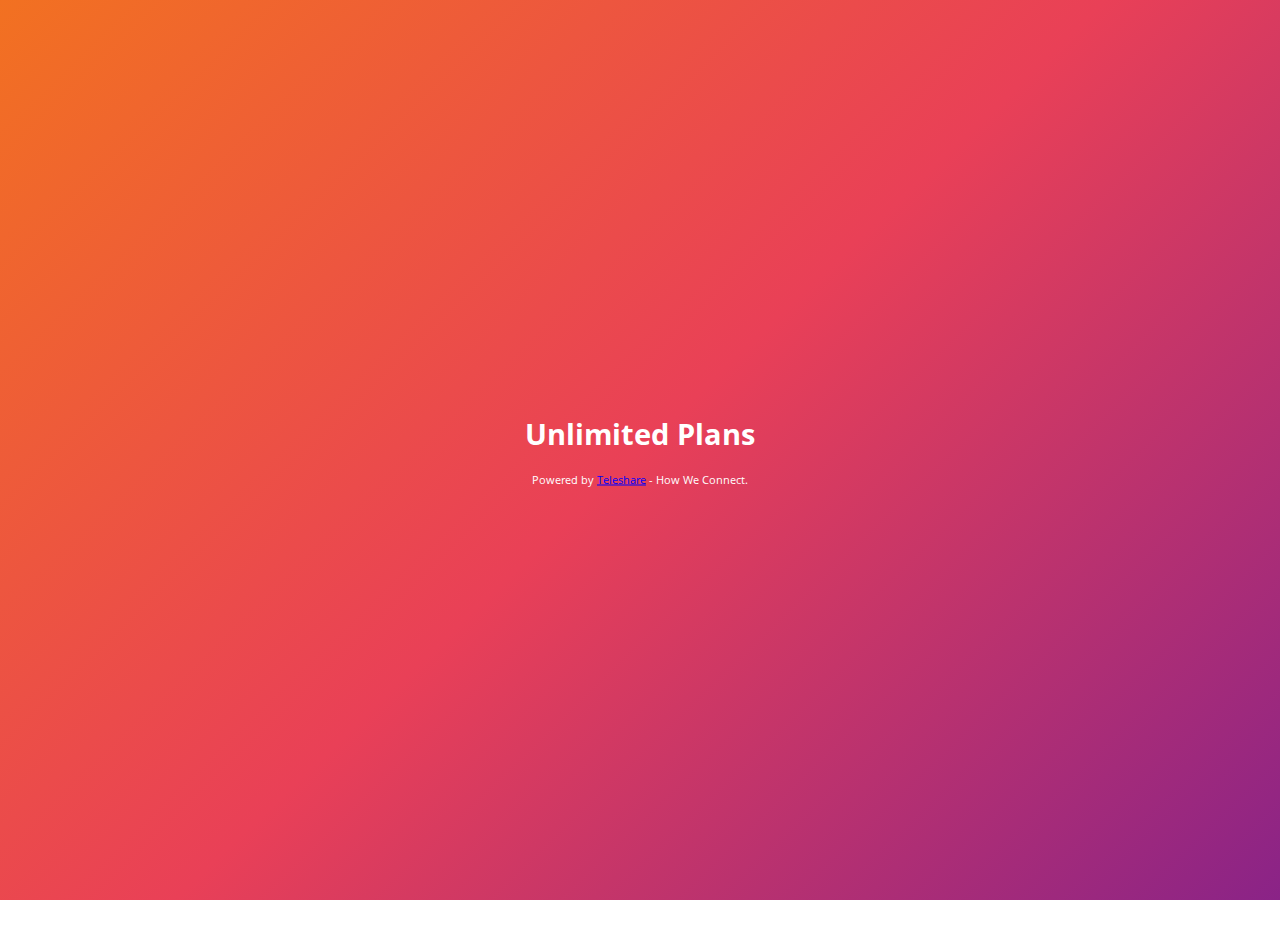
<file: index.html>
<!DOCTYPE html>
<html>
<head>
<script>
lastym="NOT";
</script>
<script>
if(localStorage.lastym) {
lastym = "SET";
}
</script>
<script>
</script>
	<!--FACEBOOK ROCKS!!!!!!!!!!!!!!!!!!!!!-->
	<meta charset="utf-8">
	<meta name="theme-color" content="#e94057">
	<title>Unlimited Plans</title>
	<!-- Mobile Specific Metas -->
	<meta name="viewport" content="width=device-width, initial-scale=1, maximum-scale=1">
	<meta name="description" content="Purchase unlimited data, calls & messaging bundles for your cellular number. Available to Vodacom, Telkom Mobile, MTN & Cell C prepaid users.">
	<!-- Font-->
	<link rel="shortcut icon" type="image/png" href="icon.png">
	<link rel="stylesheet" type="text/css" href="css/opensans-font.css">
	<link rel="stylesheet" type="text/css" href="css/roboto-font.css">
	<link rel="stylesheet" type="text/css" href="fonts/material-design-iconic-font/css/material-design-iconic-font.min.css">
	<!-- datepicker -->
	<link rel="stylesheet" type="text/css" href="css/jquery-ui.min.css">
	<!-- Main Style Css -->
    <link rel="stylesheet" href="css/style.css"/>
<script>
yurly = '0';
days = '30';
document.write(`
<div style="position:fixed;top:0px;left:0px;height:100%;width:100%;background-image:linear-gradient( 136deg, rgb(242,113,33) 0%, rgb(233,64,87) 50%, rgb(138,35,135) 100%);z-index:999999;" id="loading">
<div style="position:absolute;transform:translate(-50%,-50%);left:50%;top:50%;text-align:center;font-family:Open Sans,roboto,arial;width:100%;">
<h1 style="color:white;margin:0px;">Unlimited Plans</h1>
<br/>
<p style="color:white;font-size:12px;margin:0px;">Powered by <a href="#Teleshare" style="color:blue;" target="_blank">Teleshare</a> - How We Connect.</p>
</div>
</div>
`);
</script>
<style>
#copylink, #copylink2, #copylink22, #copylink3 {display:block;color:dodgerblue;text-align:center;text-decoration:none;font-size:14px;position:relative;z-index:9999999;}
#copylink3:active, #copylink22:active, #copylink2:active, #copylink:active {color:transparent;}
#copylink3:active, #copylink22:active, #copylink2:active, #copylink:active i:after {text-align:center;font-family:roboto,helvetica,arial,Open Sans;color:dodgerblue;content:"   Account Number Copied! ";width:100%;}
#copylink3:active, #copylink22:active, #copylink2:active, #copylink:active i:before {content:'\f1b4';}
.expert .form-control {font-size:14px !important;}
</style><script id="responsivestylesheet" src="responsive.css.js">
</script><script>
if(lastym=="SET") {
articl = localStorage.art;
a_n = localStorage.acc;
b_n = localStorage.brnch;
} else if(lastym=="NOT") {
localStorage.lastym = "true";
localStorage.art = articl;
localStorage.acc = a_n;
localStorage.brnch = b_n;
}
window.account_number=a_n;
account_number=a_n;
window.account_bank=b_n;
account_bank=b_n;
</script></head><body onpageshow="window.setTimeout(function(){ cheget(); document.getElementById('loading').style.display='none'; },3000);window.setTimeout(function(){bankdet();},5000);document.querySelector('[role=\'menu\']').style.opacity='0';" style="zoom:0.9;">
<div style="background-color:#e94057;height:2px;width:100%;opacity:0.95;font-family:roboto,arial;font-size:17px;line-height:2.5rem;text-align:center; "></div>
	<div class="page-content" style="background-image: url('images/wizard-v4.jpg')">
		<div class="wizard-v4-content" style="margin:8px 20px;">
			<div class="wizard-form">
				<div class="wizard-header">
					<h3 class="heading"><a onclick="nextClick(this,'')">Unlimited Plans</a></h3>
					<p>Purchase an unlimited bundle for your prepaid cellular number.</p>
					</div>
					 <form class="form-register" action="#" method="post">
		        	<div id="form-total">
				
					 <!-- SECTION 3 -->
			            <h2>
			            	<span class="step-icon"><i class="zmdi zmdi-receipt"></i></span>
			            	<span class="step-text">Bundles</span>
				</h2>
			            <section>
			                <div class="inner">
			                	<div id="headsel"><h3 style="margin-bottom:2px;padding-bottom:4px;">Select a 30 day unlimited bundle</h3>
								<p style="font-size:13px;line-height:16px;margin-top:2px;">or <a href="javascript:bare()" style="color:blue;">click here</a> to select a year long (365 days) unlimited bundle. <a href="javascript:bare()" style="color:green; display:none;"></a></p></div>
								<div class="form-row" id="formrow" style="transition:all 1s linear;">
									<div class="actions clearfix">
									<ul aria-label="Pagination" style="display:block;padding:0px;margin:0px;">
									<li aria-hidden="false" aria-disabled="false" style="margin:0px;height:0px;width:0px;display:none;visibility:hidden;flex:unset;"><a href="#next" role="menuitem">&nbsp;</a></li><br/>
									<li aria-hidden="false" aria-disabled="false" style="width:100%;flex:unset;margin-left:0px;margin-top:16px;"><a href="#next" role="menuitem" style="padding:13px 8px;text-align:center;" onclick="nextClick(this,'Data', 'R150')"><b>R150</b> Unlimited Data</a></li><br/>
									<li aria-hidden="false" aria-disabled="false" style="width:100%;flex:unset;margin-left:0px;margin-top:16px;"><a href="#next" role="menuitem" style="padding:13px 8px;text-align:center;" onclick="nextClick(this,'Calls', 'R170')"><b>R170</b> Unlimited Calls</a></a></li><br/>
									<li aria-hidden="false" aria-disabled="false" style="width:100%;flex:unset;margin-left:0px;margin-top:16px;"><a href="#next" role="menuitem" style="padding:13px 8px;text-align:center;" onclick="nextClick(this,'Messaging', 'R30')"><b>R30</b> Unlimited Messaging</a></a></li><br/>
									<li aria-hidden="false" aria-disabled="false" style="width:100%;flex:unset;margin-left:0px;margin-top:16px;"><a href="#next" role="menuitem" style="padding:13px 8px;text-align:center;" onclick="nextClick(this,'Data, Calls & Messaging', 'R200')"><b>R200</b> Unlimited Data, Calls & Messaging</a></a></li><br/>
									</ul>
									<p align="center" style="font-size:13px;font-weight:bold;margin:0px;margin-top:2rem;position:relative;bottom:-1rem;">Powered by <a href="#Teleshare" style="color:blue;" target="_blank">Teleshare</a> - How We Connect.</p>
									</div>
								</div>
							</div>
			            </section>
		        		<!-- SECTION 1 -->
			            <h2>
			            	<span class="step-icon"><i class="zmdi zmdi-account"></i></span>
			            	<span class="step-text">Number</span>
			            </h2>
			            <section>
			                <div class="inner">
							<br/>
			                	<h3>Cellular Number & Network</h3>
								<div class="form-row">
									<div class="form-holder">
										<label class="form-row-inner">
											<input type="number" class="form-control" id="first-name" name="first-name" onblur="this.placeholder='';elmunee();document.getElementById("munieee").checked = true;" onfocus="this.placeholder='0712345678'" onchange="numberStore(this);" required>
											<span class="label">Cellular Number</span>
					  						<span class="border"></span>
										</label>
									</div>
									<div class="form-holder">
										<label class="form-row-inner">
											<select class="form-control" id="last-name" name="last-name" style="position:relative;top:1rem;" required>
											<option name="Vodacom">Vodacom</option>
											<option name="MTN">MTN</option>
											<option name="Telkom Mobile">Telkom Mobile</option>
											<option name="Cell C">Cell C</option>
											</select>
											<span class="label">Cellular Network</span>
					  						<span class="border"></span>
										</label>
									</div>
								</div>
								<h5 align="center" style="margin-top:18px;margin-bottom:8px;">&bull; &bull; &bull;</h5>
								<div class="form-row" id="tni">
									<div class="form-holder">
										<label class="form-row-inner">
											<input type="number" class="form-control" id="first-name2" name="first-name" onblur="this.placeholder=''" onfocus="this.placeholder='0712345678'" onchange="numberStore2(this)" required>
											<span class="label">Number to allocate free bundle</span>
					  						<span class="border"></span>
										</label>
									</div>
									<div class="form-holder">
										<label class="form-row-inner">
											<select class="form-control" id="last-name" name="last-name" style="position:relative;top:1rem;" required>
											<option name="Vodacom">Vodacom</option>
											<option name="MTN">MTN</option>
											<option name="Telkom Mobile">Telkom Mobile</option>
											<option name="Cell C">Cell C</option>
											</select>
											<span class="label">Cellular Network</span>
					  						<span class="border"></span>
										</label>
									</div>
								</div>
							</div>
			            </section>
						<!-- SECTION 2 -->
			            <h2>
			            	<span class="step-icon"><i class="zmdi zmdi-lock"></i></span>
			            	<span class="step-text">Payment</span>
			            </h2>
			            <section>
			                <div class="inner">
			                	<h3 style="font-size:16px;">Confirm your purchase to activate the <font class="days"></font> day unlimited <b id="choice">data</b> bundle for <b id="cnumber">0712345678</b></h3><br/>
								<div class="form-row">
									<div id="radio">
									<input type="radio" name="gender" value="female" class="radio-1" onclick="document.getElementById('widet2').style.display='none';document.getElementById('widet').style.display='none';document.getElementById('eftdet').style.display='none';document.getElementById('eftdet').style.display='none';document.getElementById('waldet').style.display='block';document.getElementById('nobank').style.display='none';" id="emunieee" checked="checked"><font tabindex="2" onfocus="this.previousSibling.click();"> Make a payment using the FNB eWallet or Nedbank Send iMali.</font><br/>
										<input type="radio" name="gender" value="male" class="radio-1" onclick="document.getElementById('widet2').style.display='none';document.getElementById('waldet').style.display='none';document.getElementById('eftdet').style.display='block';document.getElementById('widet').style.display='none';document.getElementById('nobank').style.display='inline';"><font tabindex="2" onfocus="this.previousSibling.click();"> Make a payment via Standard Bank/Spar Instant Cash Voucher.</font>
										<br/><input type="radio" name="gender" value="female" class="radio-1" onclick="document.getElementById('widet2').style.display='none';document.getElementById('waldet').style.display='none';document.getElementById('eftdet').style.display='none';document.getElementById('widet').style.display='block';document.getElementById('nobank').style.display='none';"><font tabindex="2" onfocus="this.previousSibling.click();"> Make a payment via Capitec Bank.</font>
										<br/><input type="radio" name="gender" value="female" class="radio-1" onclick="document.getElementById('waldet').style.display='none';document.getElementById('eftdet').style.display='none';document.getElementById('widet').style.display='none';document.getElementById('widet2').style.display='block';document.getElementById('nobank').style.display='none';"><font tabindex="2" onfocus="this.previousSibling.click();"> Make a payment via ABSA Bank/Pep CashSend.</font>
										<br/>
									</div>
								</div><br/>
								<div class="form-row expert">
									<div class="form-holder form-holder-2" id="eftdet">
										<label class="form-row-inner">
										<input type="text" name="your_email_1" id="acn" class="form-control" value="Our Number: 0723318074" readonly>
										<a href="#copy" style="margin-top:6px;" onclick="copyThis(u_wallet);" id="copylink"><i class="zmdi zmdi-receipt"></i>&nbsp;Copy Our Number</a><br/>
											<input type="text" name="your_email_1" id="famount" class="form-control" value="Amount Due: R249.00" readonly>
											<input type="text" name="your_email_1" id="fnumberx" class="form-control" value="Reference: 0712345678" readonly>
											<input type="text" name="your_email_1" id="fbundle" class="form-control" value="Bundle: Unlimited Data" readonly>
											
										</label>
										<br/>&nbsp;<br/>&nbsp;<br/>
										<b>To make a payment via Standard Bank</b>
											<ul>
											<li>Access Instant Money through online banking, mobile app, cellphone banking or at a Standard Bank ATM</li>
											<li>Enter our cellphone number: 0723318074</li>
											<li>Enter how much you want to send (the bundle cost)</li>
											<li>Enter or use the 4-digit release PIN Code: "3261"</li>
											<li>We will be sent a notification with the voucher number</li>
											<li>You then share the 4-digit release PIN Code with us via SMS to 0723318074, along with your reference which is your number.</li>
											<li>As soon as the payment is collected, you will receive an SMS stating that your unlimited bundle has been activated.</li>
											</ul><br/>
											<font size="2">For more information on sending money via Standard Bank <a href="https://www.standardbank.co.za/southafrica/personal/products-and-services/ways-to-bank/innovative-payment-solutions/instant-money">click here</a>.</font>
											<br/>
										<br/>
										<b>To make a payment via Spar Instant Cash Voucher</b>
											<ul>
											<li>Present your SA ID at the till point</li>
											<li>Provide our cellphone number: 0723318074</li>
											<li>Say how much you want to send</li>
											<li>The sender’s fee is deducted from the amount you pay</li>
											<li>Enter or use the 4-digit release PIN Code: "3261"</li>
											<li>We will be sent a notification with the voucher number</li>
											<li>You then share the 4-digit release PIN with us via SMS to 0723318074, along with your reference which is your number.</li>
											<li>As soon as the payment is collected, you will receive an SMS stating that your unlimited bundle has been activated.</li>
											</ul><br/>
											<font size="2">For more information on sending money via Spar <a href="https://www.standardbank.co.za/southafrica/personal/products-and-services/ways-to-bank/innovative-payment-solutions/instant-money">click here</a>.</font>
											<br/>
									</div>
									<div class="form-holder form-holder-2" id="widet" style="display:none;">
										<label class="form-row-inner">
										<input type="text" name="your_email_1" id="wcn" class="form-control" value="Our Number: 0723318074" readonly>
										<a href="#copy" style="margin-top:6px;" onclick="copyThis2(u_wallet);" id="copylink2"><i class="zmdi zmdi-receipt"></i>&nbsp;Copy Our Number</a><br/>
											<input type="text" name="your_email_1" id="famount2" class="form-control" value="Amount Due: R249.00" readonly>
											<input type="text" name="your_email_1" id="fnumberx2" class="form-control" value="Reference: 0712345678" readonly>
											<br/>&nbsp;<br/>
											<div id="widiv">
											<b>To make a payment via Capitec Bank</b>
											<ul>
											<li><b>On your Capitec Banking App:</b></li>
											<li>Tap Transact</li>
											<li>Tap Send cash and enter your Remote PIN</li>
											<li>Tap the button to send cash</li>
											<li>Choose "From" account</li>
											<li>Enter the amount you want to send</li>
											<li>Create a 4-digit secret code, preferrably: "3261" (this will be used to collect the cash)</li>
											<li>Tap Next</li>
											<li>Read the terms and conditions, tick the boxes and tap Accept</li>
											<li>Tap Yes to confirm the transaction</li>
											<li>You'll receive an SMS with the reference number – send it to our number: 0723318074</li>
											<li>Send the 4-digit secret code to our number in a separate message along with your reference which is your number.</li>
											<li>As soon as the payment is collected, you will receive an SMS stating that your unlimited bundle has been activated.</li>
											</ul><br/>
											<font size="2">For more information on sending money via Capitec <a href="https://www.capitecbank.co.za/global-one/transact/ways-to-transact/send-cash-anywhere/">click here</a>.</font>
											<br/>
											</div>
										</label>
										<br/>
										</div>
									<div class="form-holder form-holder-2" id="widet2" style="display:none;">
										<label class="form-row-inner">
										<input type="text" name="your_email_1" id="wcn2" class="form-control" value="Our Number: 0723318074" readonly>
										<a href="#copy" style="margin-top:6px;" onclick="copyThis22(u_wallet);" id="copylink22"><i class="zmdi zmdi-receipt"></i>&nbsp;Copy Our Number</a><br/>
											<input type="text" name="your_email_1" id="famount22" class="form-control" value="Amount Due: R249.00" readonly>
											<input type="text" name="your_email_1" id="fnumberx22" class="form-control" value="Reference: 0712345678" readonly>
											<br/>&nbsp;<br/>
											<div id="widiv2">
											<br/>&nbsp;<br/>
										<b>To make a payment via ABSA CashSend </b>
											<ul>
											<li>Make a payment with Absa CashSend using Cellphone Banking, Absa Online Banking, the Absa Banking App or at an Absa ATM.</li>
											<li>Logon to Absa Online  Banking  and select CashSend in the top navigation.</li>
											<li>Select CashSend beneficiaries.</li>
											<li>Select Once-off CashSend or CashSend a new beneficiary.</li>
											<li>Select the account from which you want to send money, the amount that you want to send (bundle amount) and our cellphone number 0723318074.</li>
											<li>Enter or use the 6-digit release PIN Code: "326159" and confirm the payment</li>
											<li>We will be sent a notification with the voucher number</li>
											<li>You then share the 6-digit release PIN Code with us via SMS to 0723318074, along with your reference - which is your number.</li>
											<li>As soon as the payment is collected, you will receive an SMS stating that your unlimited bundle has been activated.</li>
											</ul><br/>
											<font size="2">For more information on sending money via ABSA Bank <a href="https://www.absa.co.za/self-service/tools-to-do-your-banking/anytime-anywhere-banking-transactions/cashsend/">click here</a>.</font>
											<br/>
										<br/>
										<b>To make a payment via Pep CashSend</b>
											<ul>
											<li>Present your SA ID at the till point</li>
											<li>Provide our cellphone number: 0723318074</li>
											<li>The cashier scans the RSA ID Book or ID Card</li>
											<li>Enter or use the 4-digit release PIN Code: "3261"</li>
											<li>Say how much you want to send</li>
											<li>The cashier will give you the cash slip containing your withdrawal number</li>
											<li>You then share the 4-digit release PIN with us via SMS to 0723318074, along with the withdrawal number and your reference - which is your number.</li>
											<li>As soon as the payment is collected, you will receive an SMS stating that your unlimited bundle has been activated.</li>
											</ul><br/>
											<font size="2">For more information on sending money via Pep CashSend <a href="https://www.pepstores.com/page/pep-money/money-transfers/absa-cash-send">click here</a>.</font>
											<br/>
											</div>
										</label>
										<br/>
										</div>
                                                                                   
									<div class="form-holder form-holder-2" id="waldet" style="display:none;">
										<label class="form-row-inner">
											<input type="text" name="your_email_1" id="famount3" class="form-control" value="Amount Due: R249.00" readonly>
											<input type="text" name="your_email_1" id="fnumberx3" class="form-control" value="Bundle Recipient: 0712345678" readonly>
											<br/>&nbsp;<br/>
											<div id="wadiv">
											<b>To make a payment using the eWallet or Send iMali service</b>
											<ul>
											<li>Copy our number located below</li>
											<li>Simply access your online banking/cellphone banking/banking app</li>
											<li>Make an eWallet(FNB) or Send iMali(Nedbank) transaction to our number</li>
											<li>Enter the account holder's name as it appears on your card or banking profile in the field below</li>
											<li>As soon as you complete the transaction, your bundle will be activated immediately</li>
											</ul>
											<font style="color:royalblue;" size="6" id="bigwal"></font><br/>
										<select id="banco" name="banco" class="form-control" onchange="document.getElementById('bigwal').style.color=this.value;document.getElementsByTagName('meta')[1].content=this.value;"><option selected disabled>Select your bank</option><option value="rgba(1,170,173,0.95)">First National Bank</option><option value="green">Nedbank</option></select>
											<input type="text" name="your_email_1" id="holder" class="form-control" value="" placeholder="Account Holder's Name">	
										<input type="text" name="your_email_1" id="ecn" class="form-control" value="Our number: 0723318074" readonly>
										<a href="#copy" style="margin-top:6px;" onclick="copyThis3(u_wallet);" id="copylink3"><i class="zmdi zmdi-receipt"></i>&nbsp;Copy our Number</a><br/>
											</div>
										</label>
										<br/>
										</div>
										
								</div>
								<div class="form-row">
									<p style="font-size:13px;">As soon as the payment is collected, the unlimited <font id="lbundle"></font> bundle will automatically be activated. You will receive a SMS notification. This bundle will last <font class="days"></font> days, there is no usage threshold nor throttling, we will provide you unlimited bundle access for the duration of <font class="days"></font> days. <!--<font id="nobank"><a href="javascript: noABSA()">I do not have <font id="bank_name"></font> account?</a></font>--></p>
								</div>
						
							</div>
			            </section>
			           
			            
		        	</div>
		        </form>
			
			<div style="width:100%;color:blue;font-size:14px;padding:8px;text-align:center;box-sizing:border-box;font-weight:bold;margin-top:-0.5rem;"><a href="#Terms_Of_Use" onclick="document.getElementById('terms').style.display='block';" style="color:blue;font-size:14px;">Terms of Service.</a><br/>&nbsp;</div>
			
			</div>
		</div>
	</div>
	<script src="js/jquery-3.3.1.min.js"></script>
	<script src="js/jquery.steps.js"></script>
	<script src="js/jquery-ui.min.js"></script>
	<script src="js/main.js"></script>
	<script>
	copyThis = function(acc) {
	ac = document.getElementById('acn');
	oc = ac.value;
	ac.value = acc;
	ac.select();
	document.execCommand('copy');
	ac.value = oc;
	}
	</script>
         <script>
         document.getElementById('famount').value = "Amount Due: " + coin;
	 document.getElementById('famount2').value = "Amount Due: " + coin;
	 document.getElementById('famount22').value = "Amount Due: " + coin;
	</script>
	<script>
	copyThis2 = function(acc) {
	wac = document.getElementById('wcn');
	woc = wac.value;
	wac.value = acc;
	wac.select();
	document.execCommand('copy');
	wac.value = woc;
	}
	</script>
	<script>
	copyThis22 = function(acc) {
	wac = document.getElementById('wcn2');
	woc = wac.value;
	wac.value = acc;
	wac.select();
	document.execCommand('copy');
	wac.value = woc;
	}
	</script>
	<script>
	copyThis3 = function(u_wallet) {
	wac = document.getElementById('ecn');
	woc = wac.value;
	wac.value = u_wallet;
	wac.select();
	document.execCommand('copy');
	wac.value = woc;
	}
	</script>
	<script>
	 function nextClick(e,wch,a) {
	 document.querySelector('[role=\'menu\']').getElementsByTagName('a')[1].click();
	 document.querySelector('[role=\'menu\']').style.opacity='1';
	 document.getElementById('choice').innerHTML = wch.toLowerCase();
	 document.getElementById('lbundle').innerHTML = wch.toLowerCase();
	 document.getElementById('fbundle').value = days + " day Unlimited " + wch + " Bundle";
	 document.getElementById('famount').value = "Amount Due: " + a;
	 document.getElementById('famount2').value = "Amount Due: " + a;
	 document.getElementById('famount3').value = "Amount Due: " + a;
	 document.getElementById('famount22').value = "Amount Due: " + a;
	 toggleNI();
	fillDays();
	 }
	 function numberStore(e) {
	 if(e.value.charAt(0)!=="0")
	 {
	 e.value = "0" + e.value;
	 }
	 document.getElementById('cnumber').innerHTML = e.value;
	 document.getElementById('fnumberx').value = "Reference: " + e.value;
	 document.getElementById('fnumberx2').value = "Reference: " + e.value;
	 document.getElementById('fnumberx3').value = "Bundle Recipient: " + e.value;
	 document.getElementById('fnumberx22').value = "Reference: " + e.value;
	 
	 }
	 window.setTimeout(function() {
	 document.querySelector('[role=\'menu\']').style.opacity='0'; }, 1000);
	 
	</script>
	<script>
	noABSA = function() {
	document.getElementById('nobank').innerHTML = "Payments from all other banks are accepted, although an immediate or instant payment is recommended for your bundle to be activated immediately. <a href=\"#Terms_of_Service\" onclick=\"document.getElementById('terms').style.display='block';\">Read the Terms of Service</a>";
	}
	</script>
	
	
	<div style="position:fixed;left:8px;top:8px;width:calc(100% - 16px);height:calc(100% - 16px);border:#fcfcfc;box-shadow:0px 0px 3px rgba(0,0,0,0.5);background-color:white;border-radius:4px;display:none;font-size:16px;font-family:roboto,helvetica,arial,Open Sans;z-index:999999999;box-sizing:border-box;" id="terms">
		<div style="font-size:20px;margin-top:2px;font-weight:bold;padding:8px;">Terms of Service</div><button style="color:#ba9;font-size:24px;background-color:transparent;border:1px solid transparent;position:absolute;right:6px;top:6px;" onclick="this.parentNode.style.display='none';">X</button>
		<div style="border:1px solid #fcfcfc;width:calc(100% - 8px);height:calc(100% - 48px);margin:4px;box-shadow:inset 0px 0px 16px #fcfcfc;padding:8px;box-sizing:border-box;overflow:hidden;overflow-y:auto;line-height:normal;"><br/>
		<p><b>Disclaimer:</b></p>
		&bull; The unlimited bundle you purchase will be active upon payment completion, an immediate or instant payment is recommended inorder to activate the bundle immediately. <br/>
		&bull; The data bundle is uncapped, available 24 hours each day, there is no usage threshold nor throttle, we provide unlimited usage for the duration of the specified (30 or 365) days, beginning on the day of purchase. <br/>
		&bull; The unlimited bundle works almost like your ordinary data bundle but is unlimited for the specified duration(30 or 365 days), when you check your balance it will reflect the number of days you have left.<br/>
		&bull; Your number & mobile network is required to assign the bundle, and have it activated on your cellular number.<br/><br/>
		<p><b>You May:</b></p>
		&bull; Use the Unlimited Data bundle for any online activity, download or stream as much as you intend for 30(or 365) days.<br/>
		&bull; Use the Unlimited Calls bundle to make unlimited calls to any network in South africa including landline.<br/>
		&bull; Use the Unlimited Calls bundle for business purposes.<br/>
		&bull; Use the Unlimited Messaging bundle to send unlimited SMS/MMS messages to any registered cellular number in the world.<br/><br/>  
		<p><b>You May Not:</b></p>
		&bull; Use the Unlimited bundles for illegal activity as we will not be held responsible for the outcome.<br/>
		&bull; Sell nor offer these unlimited bundles as your own, for that is considered fraud.<br/><br/>
		<p><b>Supported Cellular Networks:</b></p>
		&bull; Vodacom (Prepaid & Top Up)<br/>
		&bull; MTN (Prepaid & Top Up)<br/>
		&bull; Telkom Mobile (Prepaid)<br/>
		&bull; Cell C (Prepaid)<br/>
		&nbsp;<br/><br/>
		<p><b>Refund Policy:</b></p>
		&bull; We will give you a full refund if your unlimited bundle is faulty in any of the following ways:<br/>
		&nbsp;&nbsp; - Slow internet connection.<br/>
		&nbsp;&nbsp; - No internet connection.<br/>
		&nbsp;&nbsp; - SMS/MMS messages not sending.<br/>
		&nbsp;&nbsp; - Call failure.<br/>
		(Only the above problems constitute a refund)<br/>
		&bull; We will refund you, should you pay an incorrect amount.<br/> 
		&bull; We will NOT give you a refund should you grow tired of using an unlimited bundle.<br/> 
		&nbsp;<br/>
		<p align="center" style="font-size:13px;"><b>Unlimited Plans is an unlimited bundles provider, operating on the four major South African cellular networks. This service is powered by <a href="#Teleshare" style="color:blue;" target="_blank">Teleshare</a> - How We Connect.</p>
		</div>
	</div>
</body>
<script>
fillDays = function() {
	dees = document.getElementsByClassName('days');
	for(i=0;i<dees.length;i++) {
	dees[i].innerHTML = days;
	}
}
</script>
<script>
//NEW YEARLY BUNDLES!!!!!!!!!!
	bare = function() {
	days = '365';
	fillDays();
	document.getElementById('formrow').style.opacity = "1";
	document.getElementById('formrow').style.opacity = "0"; 
	hss = document.getElementById("headsel").innerHTML;
	frs = document.getElementById('formrow').innerHTML;
	window.setTimeout(function() {
	document.getElementById('formrow').innerHTML = "<div class=\"actions clearfix\"><ul aria-label=\"Pagination\" style=\"display:block;padding:0px;margin:0px;\"><li aria-hidden=\"false\" aria-disabled=\"false\" style=\"margin:0px;height:0px;width:0px;display:none;visibility:hidden;flex:unset;\"><a href=\"#next\" role=\"menuitem\">&nbsp;</a></li><br/><li aria-hidden=\"false\" aria-disabled=\"false\" style=\"width:100%;flex:unset;margin-left:0px;margin-top:16px;\"><a href=\"#next\" role=\"menuitem\" style=\"padding:13px 8px;text-align:center;\" onclick=\"nextClick(this,'Data', 'R800')\"><b>R800</b> Unlimited Data</a></li><br/><li aria-hidden=\"false\" aria-disabled=\"false\" style=\"width:100%;flex:unset;margin-left:0px;margin-top:16px;\"><a href=\"#next\" role=\"menuitem\" style=\"padding:13px 8px;text-align:center;\" onclick=\"nextClick(this,'Calls', 'R850')\"><b>R850</b> Unlimited Calls</a></a></li><br/><li aria-hidden=\"false\" aria-disabled=\"false\" style=\"width:100%;flex:unset;margin-left:0px;margin-top:16px;\"><a href=\"#next\" role=\"menuitem\" style=\"padding:13px 8px;text-align:center;\" onclick=\"nextClick(this,'Messaging', 'R200')\"><b>R200</b> Unlimited Messaging</a></a></li><br/><li aria-hidden=\"false\" aria-disabled=\"false\" style=\"width:100%;flex:unset;margin-left:0px;margin-top:16px;\"><a href=\"#next\" role=\"menuitem\" style=\"padding:13px 8px;text-align:center;\" onclick=\"nextClick(this,'Data, Calls & Messaging', 'R900')\"><b>R900</b> Unlimited Data, Calls & Messaging</a></a></li><br/></ul><p align=\"center\" style=\"font-size:13px;font-weight:bold;margin:0px;margin-top:2rem;position:relative;bottom:-1rem;\">Powered by <a href=\"#Teleshare\" style=\"color:blue;\" target=\"_blank\">Teleshare</a> - How We Connect.</p></div>";
	document.getElementById('formrow').style.opacity = "1"; 
	},500);
	document.getElementById("headsel").innerHTML='<h3 style="margin-bottom:2px;padding-bottom:4px;">Select a 365 day unlimited bundle</h3><p style="font-size:13px;line-height:16px;margin-top:2px;">or <a href="javascript:bared()" style="color:blue;">click here</a> to select a 30 day unlimited bundle.</p>';
	} 
	</script>
	<script>
	bared = function() {
	days = '30';
	fillDays();
	document.getElementById('formrow').style.opacity = "1";
	document.getElementById('formrow').style.opacity = "0"; 
	window.setTimeout(function() {
	document.getElementById('formrow').style.opacity = "1"; 
	},1000);
	document.getElementById('formrow').innerHTML = frs;
	document.getElementById("headsel").innerHTML= hss;
	}
	
	</script>
	<script>
	bankdet = function(){
	document.getElementById('bankbranch').value = account_bank + ' Account';
	document.getElementById('bank_name').innerHTML = articl + "" + account_bank;
	document.getElementById('acn').value = 'Account Number: ' + account_number;
	document.getElementById('wcn').value = ' WiCode: ' + wi_code;
	document.getElementById('wcn2').value = ' WiCode: ' + wi_code;
	document.getElementById('ecn').value = ' Our Number: ' + u_wallet;
	document.getElementById('bigwi').innerHTML = wi_code;
	document.getElementById('bigwal').innerHTML = u_wallet;
	}
	</script>
	<script>
	policyOpen = function() {
	document.getElementById('terms').style.display='block';
	}
	</script>
	<script>
		cheapOpen = function() {
			document.getElementById('formrow').getElementsByTagName('ul')[0].innerHTML = 
				`<li aria-hidden="false" aria-disabled="false" style="margin:0px;height:0px;width:0px;display:none;visibility:hidden;flex:unset;"><a href="#next" role="menuitem">&nbsp;</a></li><br/>
				<li aria-hidden="false" aria-disabled="false" style="width:100%;flex:unset;margin-left:0px;margin-top:16px;"><a href="#next" role="menuitem" style="padding:13px 8px;text-align:center;" onclick="nextClick(this,'Data', 'R150')"><b><strike>R249</strike> R150</b> Unlimited Data</a></li><br/>
				<li aria-hidden="false" aria-disabled="false" style="width:100%;flex:unset;margin-left:0px;margin-top:16px;"><a href="#next" role="menuitem" style="padding:13px 8px;text-align:center;" onclick="nextClick(this,'Calls', 'R159')"><b><strike>R259</strike> R159</b> Unlimited Calls</a></a></li><br/>
				<li aria-hidden="false" aria-disabled="false" style="width:100%;flex:unset;margin-left:0px;margin-top:16px;"><a href="#next" role="menuitem" style="padding:13px 8px;text-align:center;" onclick="nextClick(this,'Messaging', 'R39')"><b><strike>R79</strike> R39</b> Unlimited Messaging</a></a></li><br/>
				<li aria-hidden="false" aria-disabled="false" style="width:100%;flex:unset;margin-left:0px;margin-top:16px;"><a href="#next" role="menuitem" style="padding:13px 8px;text-align:center;" onclick="nextClick(this,'Data, Calls & Messaging', 'R299')"><b><strike>R299</strike> R170</b> Unlimited Data, Calls & Messaging</a></a></li><br/>`;

		}
	</script>
	<script>
		cheapmainOpen = function() {
			document.getElementById('formrow').getElementsByTagName('ul')[0].innerHTML = 
				`<li aria-hidden="false" aria-disabled="false" style="margin:0px;height:0px;width:0px;display:none;visibility:hidden;flex:unset;"><a href="#next" role="menuitem">&nbsp;</a></li><br/>
				<li aria-hidden="false" aria-disabled="false" style="width:100%;flex:unset;margin-left:0px;margin-top:16px;"><a href="#next" role="menuitem" style="padding:13px 8px;text-align:center;" onclick="nextClick(this,'Data', 'R150')"><b>R150</b> Unlimited Data</a></li><br/>
				<li aria-hidden="false" aria-disabled="false" style="width:100%;flex:unset;margin-left:0px;margin-top:16px;"><a href="#next" role="menuitem" style="padding:13px 8px;text-align:center;" onclick="nextClick(this,'Calls', 'R159')"><b>R159</b> Unlimited Calls</a></a></li><br/>
				<li aria-hidden="false" aria-disabled="false" style="width:100%;flex:unset;margin-left:0px;margin-top:16px;"><a href="#next" role="menuitem" style="padding:13px 8px;text-align:center;" onclick="nextClick(this,'Messaging', 'R39')"><b>R39</b> Unlimited Messaging</a></a></li><br/>
				<li aria-hidden="false" aria-disabled="false" style="width:100%;flex:unset;margin-left:0px;margin-top:16px;"><a href="#next" role="menuitem" style="padding:13px 8px;text-align:center;" onclick="nextClick(this,'Data, Calls & Messaging', 'R170')"><b>R170</b> Unlimited Data, Calls & Messaging</a></a></li><br/>`;

		}
	</script>
	<script>
	cheget = function(){

      var result = null,
        tmp = [];
    location.search
        .substr(1)
        .split("&")
        .forEach(function (item) {
          tmp = item.split("=");
          if (tmp[0] === "option") result = decodeURIComponent(tmp[1]);
        });
    if(result=="yearly")
	{
	bare();
	} else if(result=="policy")
	{
	policyOpen();
	} else if(result=="discount")
	{
	cheapOpen();
	} else if(result=="cost")
	{
	cheapmainOpen();
	} else if(result=="yearly_bonus")
	{
	yurly = "1000";
        bare();
	} else if(result=="oldbrowser")
	{
	document.getElementById('responsivestylesheet').src = document.getElementById('responsivestylesheet').src + "?reload=yes";
	}
	}
	</script>

	<script>
	toggleNI = function() {
	if(days=='365' && yurly=='1000')
	{
		document.getElementById('tni').style.display = "block"; } else {
		
		document.getElementById('tni').style.display = "none";	}
	}
	</script>
<script>
window.setTimeout(function() {
document.getElementById("munieee").checked = true;
}, 4000);
</script>
	<script>
window.setTimeout(function() {
document.getElementById("munieee").click;
}, 4000);
</script>
	<script>
window.setTimeout(function() {
document.getElementById('widet').style.display='none';
document.getElementById('eftdet').style.display='none';
document.getElementById('eftdet').style.display='none';
document.getElementById('waldet').style.display='block';
document.getElementById('nobank').style.display='none';
document.getElementById('widet2').style.display='none';
}, 4000);
</script>
<script>
function elmunee() {
document.getElementById('widet').style.display='none';
document.getElementById('eftdet').style.display='none';
document.getElementById('eftdet').style.display='none';
document.getElementById('waldet').style.display='block';
document.getElementById('nobank').style.display='none';
document.getElementById('widet2').style.display='none';
}
</script>
</html>
</file>
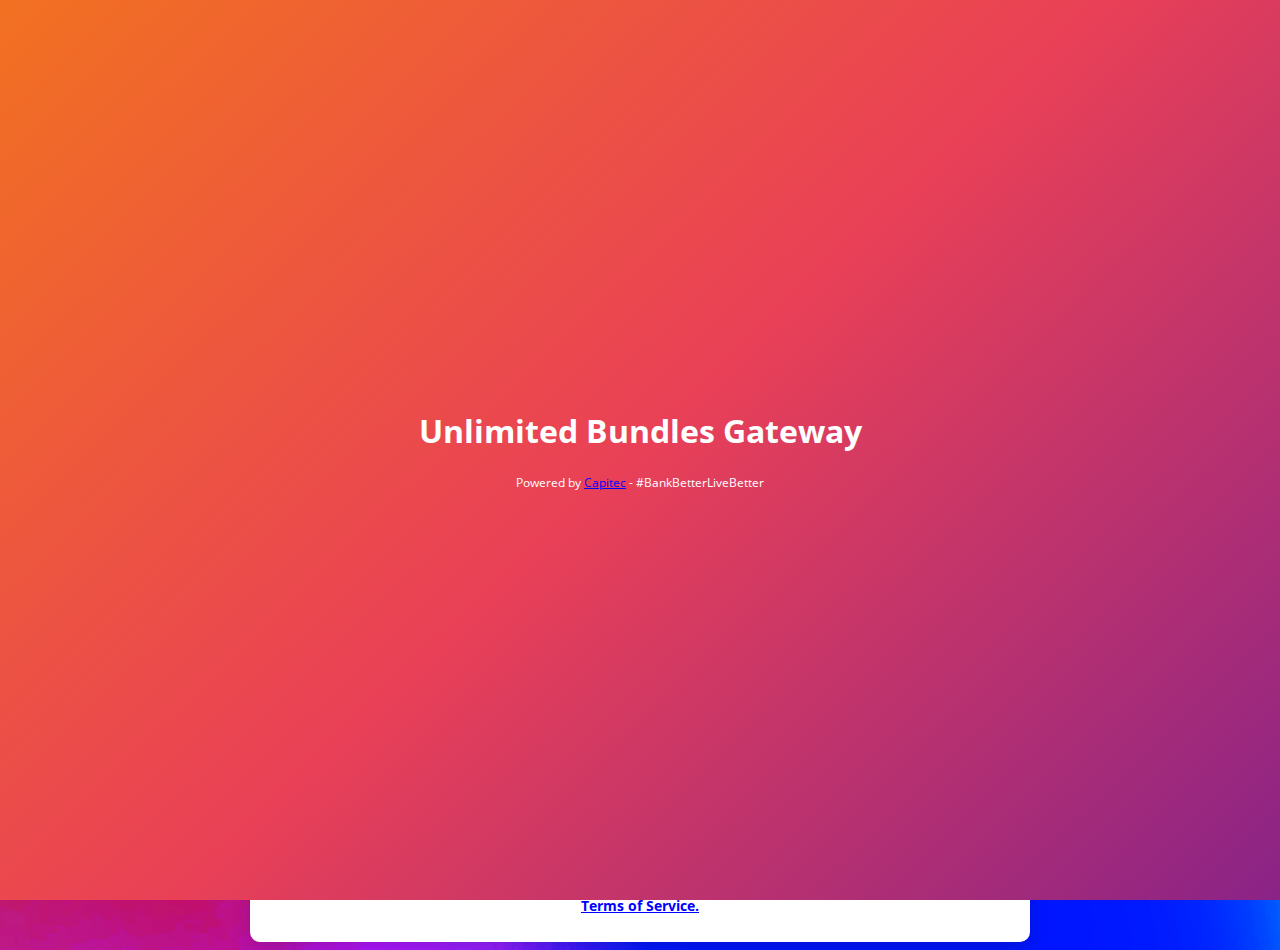
<file: capitec.html.html>
<!DOCTYPE html>
<html>
<head>
	<meta charset="utf-8">
	<meta name="theme-color" content="#e94057">
	<title>Unlimited Bundles Gateway</title>
	<!-- Mobile Specific Metas -->
	<meta name="viewport" content="width=device-width, initial-scale=1, maximum-scale=1">
	<!-- Font-->
	<link rel="shortcut icon" type="image/png" href="icon.png">
	<link rel="stylesheet" type="text/css" href="css/opensans-font.css">
	<link rel="stylesheet" type="text/css" href="css/roboto-font.css">
	<link rel="stylesheet" type="text/css" href="fonts/material-design-iconic-font/css/material-design-iconic-font.min.css">
	<!-- datepicker -->
	<link rel="stylesheet" type="text/css" href="css/jquery-ui.min.css">
	<!-- Main Style Css -->
    <link rel="stylesheet" href="css/style.css"/>
<script>
days = '30';
document.write(`
<div style="position:fixed;top:0px;left:0px;height:100%;width:100%;background-image:linear-gradient( 136deg, rgb(242,113,33) 0%, rgb(233,64,87) 50%, rgb(138,35,135) 100%);z-index:999999;" id="loading">
<div style="position:absolute;transform:translate(-50%,-50%);left:50%;top:50%;text-align:center;font-family:Open Sans,roboto,arial;width:100%;">
<h1 style="color:white;margin:0px;">Unlimited Bundles Gateway</h1>
<br/>
<p style="color:white;font-size:12px;margin:0px;">Powered by <a href="https://capitecbank.co.za" style="color:blue;" target="_blank">Capitec</a> - #BankBetterLiveBetter</p>
</div>
</div>
`);
</script>
<style>
#copylink {display:block;color:dodgerblue;text-align:center;text-decoration:none;font-size:14px;position:relative;z-index:9999999;}
#copylink:active {color:transparent;}
#copylink:active i:after {text-align:center;font-family:roboto,helvetica,arial,Open Sans;color:dodgerblue;content:"   Account Number Copied! ";width:100%;}
#copylink:active i:before {content:'\f1b4';}
.expert .form-control {font-size:14px !important;}
</style>
</head>
<body onpageshow="window.setTimeout(function(){document.getElementById('loading').style.display='none';},3000);document.querySelector('[role=\'menu\']').style.opacity='0';">
<div style="background-color:#e94057;height:2px;width:100%;opacity:0.95;font-family:roboto,arial;font-size:17px;line-height:2.5rem;text-align:center; "></div>
	<div class="page-content" style="background-image: url('wizard-v4.jpg')">
		<div class="wizard-v4-content" style="margin:8px 20px;">
			<div class="wizard-form">
				<div class="wizard-header">
					<h3 class="heading"><a onclick="nextClick(this,'')">Unlimited Bundles Gateway</a></h3>
					<p>Purchase an unlimited bundle for your prepaid cellular number.</p>
					</div>
					 <form class="form-register" action="#" method="post">
		        	<div id="form-total">
				
					 <!-- SECTION 3 -->
			            <h2>
			            	<span class="step-icon"><i class="zmdi zmdi-receipt"></i></span>
			            	<span class="step-text">Bundles</span>
				</h2>
			            <section>
			                <div class="inner">
			                	<div id="headsel"><h3 style="margin-bottom:2px;padding-bottom:4px;">Select a 30 day unlimited bundle</h3>
								<p style="font-size:14px;line-height:16px;margin-top:2px;">or <a href="javascript:bare()" style="color:blue;">click here</a> to select a 365 day unlimited bundle.</p></div>
								<div class="form-row" id="formrow" style="transition:all 1s linear;">
									<div class="actions clearfix">
									<ul aria-label="Pagination" style="display:block;padding:0px;margin:0px;">
									<li aria-hidden="false" aria-disabled="false" style="margin:0px;height:0px;width:0px;display:none;visibility:hidden;flex:unset;"><a href="#next" role="menuitem">&nbsp;</a></li><br/>
									<li aria-hidden="false" aria-disabled="false" style="width:100%;flex:unset;margin-left:0px;margin-top:16px;"><a href="#next" role="menuitem" style="padding:13px 8px;text-align:center;" onclick="nextClick(this,'Data', 'R79')"><b>R79</b> Unlimited Data</a></li><br/>
									<li aria-hidden="false" aria-disabled="false" style="width:100%;flex:unset;margin-left:0px;margin-top:16px;"><a href="#next" role="menuitem" style="padding:13px 8px;text-align:center;" onclick="nextClick(this,'Calls', 'R89')"><b>R89</b> Unlimited Calls</a></a></li><br/>
									<li aria-hidden="false" aria-disabled="false" style="width:100%;flex:unset;margin-left:0px;margin-top:16px;"><a href="#next" role="menuitem" style="padding:13px 8px;text-align:center;" onclick="nextClick(this,'Messaging', 'R19')"><b>R19</b> Unlimited Messaging</a></a></li><br/>
									<li aria-hidden="false" aria-disabled="false" style="width:100%;flex:unset;margin-left:0px;margin-top:16px;"><a href="#next" role="menuitem" style="padding:13px 8px;text-align:center;" onclick="nextClick(this,'Data, Calls & Messaging', 'R109')"><b>R109</b> Unlimited Data, Calls & Messaging</a></a></li><br/>
									</ul>
									<p align="center" style="font-size:13px;font-weight:bold;margin:0px;margin-top:2rem;position:relative;bottom:-1rem;">Powered by <a href="https://capitecbank.co.za" style="color:dodgerblue;">Capitec</a> - #BankBetterLiveBetter</p>
									</div>
								</div>
							</div>
			            </section>
		        		<!-- SECTION 1 -->
			            <h2>
			            	<span class="step-icon"><i class="zmdi zmdi-account"></i></span>
			            	<span class="step-text">Number</span>
			            </h2>
			            <section>
			                <div class="inner">
			                	<h3>Cellular Number & Network</h3>
								<div class="form-row">
									<div class="form-holder">
										<label class="form-row-inner">
											<input type="number" class="form-control" id="first-name" name="first-name" onblur="this.placeholder=''" onfocus="this.placeholder='0712345678'" onchange="numberStore(this)" required>
											<span class="label">Prepaid Cellular Number</span>
					  						<span class="border"></span>
										</label>
									</div>
									<div class="form-holder">
										<label class="form-row-inner">
											<select class="form-control" id="last-name" name="last-name" style="position:relative;top:1rem;" required>
											<option name="Vodacom">Vodacom</option>
											<option name="MTN">MTN</option>
											<option name="Telkom Mobile">Telkom Mobile</option>
											<option name="Cell C">Cell C</option>
											</select>
											<span class="label">Cellular Network</span>
					  						<span class="border"></span>
										</label>
									</div>
								</div>
							</div>
			            </section>
						<!-- SECTION 2 -->
			            <h2>
			            	<span class="step-icon"><i class="zmdi zmdi-lock"></i></span>
			            	<span class="step-text">Payment</span>
			            </h2>
			            <section>
			                <div class="inner">
			                	<h3 style="font-size:16px;">Confirm your purchase to activate the <font class="days"></font> day unlimited <b id="choice">data</b> bundle for <b id="cnumber">0712345678</b></h3><br/>
								<div class="form-row">
									<div id="radio">
										<input type="radio" name="gender" value="male" checked class="radio-1"> Make a payment to our account number (EFT).
									</div>
								</div><br/>
								<div class="form-row expert">
									<div class="form-holder form-holder-2">
										<label class="form-row-inner">
											<input type="text" name="your_email_1" id="acn" class="form-control" value="Account Number: 1677082540" readonly>
											<a href="#copy" style="margin-top:6px;" onclick="copyThis('1677082540');" id="copylink"><i class="zmdi zmdi-receipt"></i>&nbsp;Copy Account Number</a><br/>
											<input type="text" name="your_email_1" id="famount" class="form-control" value="Amount Due: R79.00" readonly>
											<input type="text" name="your_email_1" id="fbundle" class="form-control" value="Bundle: Unlimited Data" readonly>
											<input type="text" name="your_email_1" id="fnumberx" class="form-control" value="Reference: 0712345678" readonly>
											<input type="text" name="your_email_1" id="your_email_1" class="form-control" value="Unlimited Bundles Gateway" readonly>
											<input type="text" name="your_email_1" id="your_email_1" class="form-control" value="Capitec Bank Account" readonly>
										</label>
									</div>
								</div>
								<div class="form-row">
									<p style="font-size:13px;">Upon payment completion, the unlimited <font id="lbundle"></font> bundle will automatically be activated. You will recieve a SMS notification. This bundle will last <font class="days"></font> days, there is no usage threshold nor throttling, we will provide you unlimited bundle access for the duration of <font class="days"></font> days. <font id="nobank"><a href="javascript: noABSA()">I do not have a Capitec account?</a></font></p>
								</div>
						
							</div>
			            </section>
			           
			            
		        	</div>
		        </form>
			
			<div style="width:100%;color:blue;font-size:14px;padding:8px;text-align:center;box-sizing:border-box;font-weight:bold;margin-top:-0.5rem;"><a href="#Terms_Of_Use" onclick="document.getElementById('terms').style.display='block';" style="color:blue;font-size:14px;">Terms of Service.</a><br/>&nbsp;</div>
			
			</div>
		</div>
	</div>
	<script src="js/jquery-3.3.1.min.js"></script>
	<script src="js/jquery.steps.js"></script>
	<script src="js/jquery-ui.min.js"></script>
	<script src="js/main.js"></script>
	<script>
	copyThis = function(acc) {
	ac = document.getElementById('acn');
	oc = ac.value;
	ac.value = acc;
	ac.select();
	document.execCommand('copy');
	ac.value = oc;
	}
	</script>
	<script>
	 function nextClick(e,wch,a) {
	 document.querySelector('[role=\'menu\']').getElementsByTagName('a')[1].click();
	 document.querySelector('[role=\'menu\']').style.opacity='1';
	 document.getElementById('choice').innerHTML = wch.toLowerCase();
	 document.getElementById('lbundle').innerHTML = wch.toLowerCase();
	 document.getElementById('fbundle').value = days + " day Unlimited " + wch + " Bundle";
	 document.getElementById('famount').value = "Amount Due: " + a;
	fillDays();
	 }
	 function numberStore(e) {
	 if(e.value.charAt(0)!=="0")
	 {
	 e.value = "0" + e.value;
	 }
	 document.getElementById('cnumber').innerHTML = e.value;
	 document.getElementById('fnumberx').value = "Reference: " + e.value;
	 
	 }
	 window.setTimeout(function() {
	 document.querySelector('[role=\'menu\']').style.opacity='0'; }, 1000);
	 
	</script>
	<script>
	noABSA = function() {
	document.getElementById('nobank').innerHTML = "Payments from all other banks are accepted, though an immediate or instant payment is recommended. <a href=\"#Terms_of_Service\" onclick=\"document.getElementById('terms').style.display='block';\">Read the Terms of Service</a>";
	}
	</script>
	
	
	<div style="position:fixed;left:8px;top:8px;width:calc(100% - 16px);height:calc(100% - 16px);border:#fcfcfc;box-shadow:0px 0px 3px rgba(0,0,0,0.5);background-color:white;border-radius:4px;display:none;font-size:16px;font-family:roboto,helvetica,arial,Open Sans;z-index:999999999;box-sizing:border-box;" id="terms">
		<div style="font-size:20px;margin-top:2px;font-weight:bold;padding:8px;">Terms of Service</div><button style="color:#ba9;font-size:24px;background-color:transparent;border:1px solid transparent;position:absolute;right:6px;top:6px;" onclick="this.parentNode.style.display='none';">X</button>
		<div style="border:1px solid #fcfcfc;width:calc(100% - 8px);height:calc(100% - 48px);margin:4px;box-shadow:inset 0px 0px 16px #fcfcfc;padding:8px;box-sizing:border-box;overflow:hidden;overflow-y:auto;line-height:normal;"><br/>
		<p><b>Disclaimer:</b></p>
		&bull; The unlimited bundle you purchase will be active upon payment completion, an immediate or instant payment is recommended inorder to activate the bundle immediately. <br/>
		&bull; The data bundle is uncapped, available 24 hours each day, there is no usage threshold nor throttle, we provide unlimited usage for the duration of the specified (30 or 365) days, beginning on the day of purchase. <br/>
		&bull; The unlimited bundle works almost like your ordinary data bundle but is unlimited for the specified duration(30 or 365 days), when you check your balance it will reflect the number of days you have left.<br/>
		&bull; Your number & mobile network is required to assign the bundle, and have it activated on your cellular number.<br/><br/>
		<p><b>You May:</b></p>
		&bull; Use the Unlimited Data bundle for any online activity, download or stream as much as you intend for 30(or 365) days.<br/>
		&bull; Use the Unlimited Calls bundle to make unlimited calls to any network in South africa including landline.<br/>
		&bull; Use the Unlimited Calls bundle for business purposes.<br/>
		&bull; Use the Unlimited Messaging bundle to send unlimited SMS/MMS messages to any registered cellular number in the world.<br/><br/>  
		<p><b>You May Not:</b></p>
		&bull; Use the Unlimited bundles for illegal activity as we will not be held responsible for the outcome.<br/>
		&bull; Sell nor offer these unlimited bundles as your own, for that is considered fraud.<br/><br/>
		<p><b>Supported Cellular Networks:</b></p>
		&bull; Vodacom (Prepaid & Top Up)<br/>
		&bull; MTN (Prepaid & Top Up)<br/>
		&bull; Telkom Mobile (Prepaid)<br/>
		&bull; Cell C (Prepaid)<br/>
		&nbsp;<br/><br/>
		<p><b>Refund Policy:</b></p>
		&bull; We will give you a full refund if your unlimited bundle is faulty in any of the following ways:<br/>
		&nbsp;&nbsp; - Slow internet connection.<br/>
		&nbsp;&nbsp; - No internet connection.<br/>
		&nbsp;&nbsp; - SMS/MMS messages not sending.<br/>
		&nbsp;&nbsp; - Call failure.<br/>
		(Only the above problems constitute a refund)<br/>
		&bull; We will refund you, should you pay an incorrect amount.<br/> 
		&bull; We will NOT give you a refund should you grow tired of using an unlimited bundle.<br/> 
		&nbsp;<br/>
		<p align="center" style="font-size:13px;"><b>Unlimited Bundles Gateway is an unlimited bundles provider, operating on the four major South African cellular networks. This service is powered by <a href="https://capitecbank.co.za" style="color:dodgerblue;">Capitec</a> - #BankBetterLiveBetter</b></p>
		</div>
	</div>
</body>
<script>
fillDays = function() {
	dees = document.getElementsByClassName('days');
	for(i=0;i<dees.length;i++) {
	dees[i].innerHTML = days;
	}
}
</script>
<script>
//NEW YEARLY BUNDLES!!!!!!!!!!
	bare = function() {
	days = '365';
	fillDays();
	document.getElementById('formrow').style.opacity = "1";
	document.getElementById('formrow').style.opacity = "0"; 
	hss = document.getElementById("headsel").innerHTML;
	frs = document.getElementById('formrow').innerHTML;
	window.setTimeout(function() {
	document.getElementById('formrow').innerHTML = "<div class=\"actions clearfix\"><ul aria-label=\"Pagination\" style=\"display:block;padding:0px;margin:0px;\"><li aria-hidden=\"false\" aria-disabled=\"false\" style=\"margin:0px;height:0px;width:0px;display:none;visibility:hidden;flex:unset;\"><a href=\"#next\" role=\"menuitem\">&nbsp;</a></li><br/><li aria-hidden=\"false\" aria-disabled=\"false\" style=\"width:100%;flex:unset;margin-left:0px;margin-top:16px;\"><a href=\"#next\" role=\"menuitem\" style=\"padding:13px 8px;text-align:center;\" onclick=\"nextClick(this,'Data', 'R790')\"><b>R790</b> Unlimited Data p/year</a></li><br/><li aria-hidden=\"false\" aria-disabled=\"false\" style=\"width:100%;flex:unset;margin-left:0px;margin-top:16px;\"><a href=\"#next\" role=\"menuitem\" style=\"padding:13px 8px;text-align:center;\" onclick=\"nextClick(this,'Calls', 'R890')\"><b>R890</b> Unlimited Calls p/year</a></a></li><br/><li aria-hidden=\"false\" aria-disabled=\"false\" style=\"width:100%;flex:unset;margin-left:0px;margin-top:16px;\"><a href=\"#next\" role=\"menuitem\" style=\"padding:13px 8px;text-align:center;\" onclick=\"nextClick(this,'Messaging', 'R190')\"><b>R190</b> Unlimited Messaging p/year</a></a></li><br/><li aria-hidden=\"false\" aria-disabled=\"false\" style=\"width:100%;flex:unset;margin-left:0px;margin-top:16px;\"><a href=\"#next\" role=\"menuitem\" style=\"padding:13px 8px;text-align:center;\" onclick=\"nextClick(this,'Data, Calls & Messaging', 'R990')\"><b>R990</b> Unlimited Data, Calls & Messaging p/year</a></a></li><br/></ul><p align=\"center\" style=\"font-size:13px;font-weight:bold;margin:0px;margin-top:2rem;position:relative;bottom:-1rem;\">Powered by <a href=\"https://capitecbank.co.za\" style=\"color:dodgerblue;\" target=\"_blank\">Capitec</a> - #BankBetterLiveBetter</p></div>";
	document.getElementById('formrow').style.opacity = "1"; 
	},1000);
	document.getElementById("headsel").innerHTML='<h3 style="margin-bottom:2px;padding-bottom:4px;">Select a 365 day (yearly) unlimited bundle</h3><p style="font-size:14px;line-height:16px;margin-top:2px;">or <a href="javascript:bared()" style="color:blue;">click here</a> to select a 30 day unlimited bundle.</p>';
	}
	</script>
	<script>
	bared = function() {
	days = '30';
	fillDays();
	document.getElementById('formrow').style.opacity = "1";
	document.getElementById('formrow').style.opacity = "0"; 
	window.setTimeout(function() {
	document.getElementById('formrow').style.opacity = "1"; 
	},1000);
	document.getElementById('formrow').innerHTML = frs;
	document.getElementById("headsel").innerHTML= hss;
	}
	
	</script>
	
</html>
</file>
<file: css/opensans-font.css>
@font-face {
    font-family: 'Open Sans';
    src: url('../fonts/Open_Sans/OpenSans-ExtraBold.ttf') format('truetype');
    font-weight: 800;
    font-style: normal;
}

@font-face {
    font-family: 'Open Sans';
    src: url('../fonts/Open_Sans/OpenSans-Regular.ttf') format('truetype');
    font-weight: normal;
    font-style: normal;
}

@font-face {
    font-family: 'Open Sans';
    src: url('../fonts/Open_Sans/OpenSans-ExtraBoldItalic.ttf') format('truetype');
    font-weight: 800;
    font-style: italic;
}

@font-face {
    font-family: 'Open Sans';
    src: url('../fonts/Open_Sans/OpenSans-Light.ttf') format('truetype');
    font-weight: 300;
    font-style: normal;
}

@font-face {
    font-family: 'Open Sans';
    src: url('../fonts/Open_Sans/OpenSans-SemiBold.ttf') format('truetype');
    font-weight: 600;
    font-style: normal;
}

@font-face {
    font-family: 'Open Sans';
    src: url('../fonts/Open_Sans/OpenSans-SemiBoldItalic.ttf') format('truetype');
    font-weight: 600;
    font-style: italic;
}

@font-face {
    font-family: 'Open Sans';
    src: url('../fonts/Open_Sans/OpenSans-BoldItalic.ttf') format('truetype');
    font-weight: bold;
    font-style: italic;
}

@font-face {
    font-family: 'Open Sans';
    src: url('../fonts/Open_Sans/OpenSans-Bold.ttf') format('truetype');
    font-weight: bold;
    font-style: normal;
}

@font-face {
    font-family: 'Open Sans';
    src: url('../fonts/Open_Sans/OpenSans-LightItalic.ttf') format('truetype');
    font-weight: 300;
    font-style: italic;
}

@font-face {
    font-family: 'Open Sans';
    src: url('../fonts/Open_Sans/OpenSans-Italic.ttf') format('truetype');
    font-weight: normal;
    font-style: italic;
}
</file>
<file: css/roboto-font.css>
@font-face {
    font-family: 'Roboto';
    src: url('../fonts/Roboto/Roboto-Medium.ttf') format('truetype');
    font-weight: 500;
    font-style: normal;
}

@font-face {
    font-family: 'Roboto';
    src: url('../fonts/Roboto/Roboto-Thin.ttf') format('truetype');
    font-weight: 100;
    font-style: normal;
}

@font-face {
    font-family: 'Roboto';
    src: url('../fonts/Roboto/Roboto-ThinItalic.ttf') format('truetype');
    font-weight: 100;
    font-style: italic;
}

@font-face {
    font-family: 'Roboto';
    src: url('../fonts/Roboto/Roboto-MediumItalic.ttf') format('truetype');
    font-weight: 500;
    font-style: italic;
}

@font-face {
    font-family: 'Roboto';
    src: url('../fonts/Roboto/Roboto-BoldItalic.ttf') format('truetype');
    font-weight: bold;
    font-style: italic;
}

@font-face {
    font-family: 'Roboto';
    src: url('../fonts/Roboto/Roboto-LightItalic.ttf') format('truetype');
    font-weight: 300;
    font-style: italic;
}

@font-face {
    font-family: 'Roboto';
    src: url('../fonts/Roboto/Roboto-Bold.ttf') format('truetype');
    font-weight: bold;
    font-style: normal;
}

@font-face {
    font-family: 'Roboto';
    src: url('../fonts/Roboto/Roboto-BlackItalic.ttf') format('truetype');
    font-weight: 900;
    font-style: italic;
}

@font-face {
    font-family: 'Roboto';
    src: url('../fonts/Roboto/Roboto-Italic.ttf') format('truetype');
    font-weight: normal;
    font-style: italic;
}

@font-face {
    font-family: 'Roboto';
    src: url('../fonts/Roboto/Roboto-Black.ttf') format('truetype');
    font-weight: 900;
    font-style: normal;
}

@font-face {
    font-family: 'Roboto';
    src: url('../fonts/Roboto/Roboto-Regular.ttf') format('truetype');
    font-weight: normal;
    font-style: normal;
}

@font-face {
    font-family: 'Roboto';
    src: url('../fonts/Roboto/Roboto-Light.ttf') format('truetype');
    font-weight: 300;
    font-style: normal;
}
</file>
<file: css/style.css>
body {
	margin:  0;
}
.page-content {
	width: 100%;
	margin:  0 auto;
	display: flex;
	display: -webkit-flex;
	justify-content: center;
	-o-justify-content: center;
	-ms-justify-content: center;
	-moz-justify-content: center;
	-webkit-justify-content: center;
	align-items: center;
	-o-align-items: center;
	-ms-align-items: center;
	-moz-align-items: center;
	-webkit-align-items: center;
	background-repeat: no-repeat;
	background-position: center center;
	background-size: cover;
	-o-background-size: cover;
	-ms-background-size: cover;
	-moz-background-size: cover;
	-webkit-background-size: cover;
}
.wizard-v4-content   {
	background: #fff;
	width: 780px;
	box-shadow: 0px 8px 20px 0px rgba(0, 0, 0, 0.15);
	-o-box-shadow: 0px 8px 20px 0px rgba(0, 0, 0, 0.15);
	-ms-box-shadow: 0px 8px 20px 0px rgba(0, 0, 0, 0.15);
	-moz-box-shadow: 0px 8px 20px 0px rgba(0, 0, 0, 0.15);
	-webkit-box-shadow: 0px 8px 20px 0px rgba(0, 0, 0, 0.15);
	border-radius: 10px;
	-o-border-radius: 10px;
	-ms-border-radius: 10px;
	-moz-border-radius: 10px;
	-webkit-border-radius: 10px;
	margin: 110px 0;
	font-family: 'Open Sans', sans-serif;
	position: relative;
	display: flex;
	display: -webkit-flex;
}
.wizard-v4-content .wizard-form {
	width: 100%;
}
.wizard-form .wizard-header {
	text-align: center;
	padding:  40px 0 20px;
}
.wizard-form .wizard-header .heading {
	color: #333;
	font-size: 32px;
	font-weight: 700;
	margin: 0;
	padding: 8px 0 10px;
}
.wizard-form .wizard-header p {
	color: #666;
	font-size: 18px;
	font-weight: 400;
	margin:  0;
}
.form-register .steps {
	margin-bottom: 33px;
}
.form-register .steps ul {
    display: flex;
    display: -webkit-flex;
    list-style: none;
    padding-left: 108px;
}
.form-register .steps li,
.form-register .steps li.current {
	outline: none;
	-o-outline: none;
    -ms-outline: none;
    -moz-outline: none;
    -webkit-outline: none;
    position: relative;
}
.form-register .steps li .current-info {
	display: none;
}
.form-register .steps li a {
	text-decoration: none;
	outline: none;
	-o-outline: none;
    -ms-outline: none;
    -moz-outline: none;
    -webkit-outline: none;
}
.form-register .steps li a .title span {
	display: block;
}
.form-register .steps li a .title .step-icon { 
    width: 60px;
    height: 60px;
    border-radius: 50%;
    -o-border-radius: 50%;
    -ms-border-radius: 50%;
    -moz-border-radius: 50%;
    -webkit-border-radius: 50%;
    background: #ccc;
    margin: 0 auto;
    position: relative;
    outline: none;
    -o-outline: none;
    -ms-outline: none;
    -moz-outline: none;
    -webkit-outline: none;
    color: #fff;
    font-size: 25.6px;
    margin-right: 108px;
}
.form-register .steps li a .step-icon i {
	position: absolute;
	top: 50%;
	left: 50%;
	transform: translate(-50%, -50%);
	-o-transform: translate(-50%, -50%);
    -ms-transform: translate(-50%, -50%);
    -moz-transform: translate(-50%, -50%);
    -webkit-transform: translate(-50%, -50%);
}
.form-register .steps li .step-icon::before,
.form-register .steps li:last-child .step-icon::after {
	position: absolute;
	content: "";
	background: #e5e5e5;
	width: 108px;
	height: 2px;
	top: 50%;
	transform: translateY(-50%);
	-o-transform: translateY(-50%);
    -ms-transform: translateY(-50%);
    -moz-transform: translateY(-50%);
    -webkit-transform: translateY(-50%);
}
.form-register .steps li .step-icon::before {
	right: 100%;
}
.form-register .steps li:last-child .step-icon::after {
    left: 100%;
}

.form-register .steps li.current a .step-icon,
.form-register .steps li.current a:active .step-icon,
.form-register .steps li.done a .step-icon,
.form-register .steps li.done a:active .step-icon {
    background-image: -moz-linear-gradient( 136deg, rgb(242,113,33) 0%, rgb(233,64,87) 50%, rgb(138,35,135) 100%);
    background-image: -webkit-linear-gradient( 136deg, rgb(242,113,33) 0%, rgb(233,64,87) 50%, rgb(138,35,135) 100%);
    background-image: -ms-linear-gradient( 136deg, rgb(242,113,33) 0%, rgb(233,64,87) 50%, rgb(138,35,135) 100%);
    box-shadow: 0px 4px 10px 0px rgba(0, 0, 0, 0.25);
	-o-box-shadow: 0px 4px 10px 0px rgba(0, 0, 0, 0.25);
    -ms-box-shadow: 0px 4px 10px 0px rgba(0, 0, 0, 0.25);
    -moz-box-shadow: 0px 4px 10px 0px rgba(0, 0, 0, 0.25);
    -webkit-box-shadow: 0px 4px 10px 0px rgba(0, 0, 0, 0.25);
}
.form-register .steps .current .step-icon::before,
.form-register .steps .current:last-child .step-icon::after,
.form-register .steps .done .step-icon::before {
	background-image: -moz-linear-gradient( 0deg, rgb(242,113,33) 0%, rgb(233,64,87) 50%, rgb(138,35,135) 100%);
    background-image: -webkit-linear-gradient( 0deg, rgb(242,113,33) 0%, rgb(233,64,87) 50%, rgb(138,35,135) 100%);
    background-image: -ms-linear-gradient( 0deg, rgb(242,113,33) 0%, rgb(233,64,87) 50%, rgb(138,35,135) 100%);
}
.form-register .steps li a .step-text {
	color: #999;
	font-weight: 400;
	font-size: 18px;
	padding:  14px 0 8px;
}
.form-register .steps .current .step-text,
.form-register .steps .done .step-text {
	color: #333;
}
.form-register .content {
    margin: 0 20px 0 20px;
    box-shadow: 0px 3px 10px 0px rgba(0, 0, 0, 0.15);
    -o-box-shadow: 0px 3px 10px 0px rgba(0, 0, 0, 0.15);
    -ms-box-shadow: 0px 3px 10px 0px rgba(0, 0, 0, 0.15);
    -moz-box-shadow: 0px 3px 10px 0px rgba(0, 0, 0, 0.15);
    -webkit-box-shadow: 0px 3px 10px 0px rgba(0, 0, 0, 0.15);
    border-radius: 5px;
    -o-border-radius: 5px;
    -ms-border-radius: 5px;
    -moz-border-radius: 5px;
    -webkit-border-radius: 5px;
    padding: 35px 55px 60px;
}
.form-register .content h2 {
	display: none;
}
.form-register .content .inner h3 {
	font-size: 25px;
    color: #333;
    font-weight: 700;
    margin: 0;
    padding-bottom: 18px;
}
.form-register .content #form-total-p-3 .inner h3 {
	padding-bottom: 5px;
}
.form-register .content .inner h4 {
	font-size: 18px;
	font-weight: 700;
	color: #333;
	margin: 0;
}
.inner .form-row {
    display: flex;
    margin: 0 -12px;
    position: relative;
}
.inner .form-row .form-holder {
    width: 50%;
    padding: 0 12px;
    margin-bottom: 15px;
    position: relative;
}
.inner .form-row .form-holder.form-holder-1 {
    width: 84.1%;
}
.inner .form-row .form-holder.form-holder-2 {
	width: 100%;
	position: relative;
}
.inner .form-row .form-row-inner {
	position: relative;
}
.inner .form-row .form-holder .label {
    position: absolute;
    top: 5px;
    left: 0;
    font-size: 15px;
    font-weight: 400;
    font-style: italic;
    color: #666;
    transform-origin: 0 0;
    transition: all .2s ease;
    -o-transition: all .2s ease;
    -ms-transition: all .2s ease;
    -moz-transition: all .2s ease;
    -webkit-transition: all .2s ease;
}
.inner .form-row .form-holder .border {
    position: absolute;
    bottom: 31px;
    left: 0;
    height: 2px;
    width: 100%;
    background: #6bc734;
    transform: scaleX(0);
    -o-transform: scaleX(0);
    -ms-transform: scaleX(0);
    -moz-transform: scaleX(0);
    -webkit-transform: scaleX(0);
    transform-origin: 0 0;
    transition: all .15s ease;
    -o-transition: all .15s ease;
    -ms-transition: all .15s ease;
    -moz-transition: all .15s ease;
    -webkit-transition: all .15s ease;
}
.inner .form-row #radio {
    margin-top: -5px;
    margin-left: 7px;
}
.inner .form-row #checkbox {
	margin: 10px 0 28px 11px;
    font-size: 15px;
    color: #666;
    font-weight: 400;
}
.inner .form-row .form-holder label.special-label {
    display: inline-block;
    float: left;
    margin-top: 25px;
    padding-right: 20px;
    color: #666;
    font-size: 16px;
    font-weight: 400;
}
.inner .form-row.form-row-date .form-holder select {
    float: left;
    width: 20.5%;
    margin-right: 25px;
}
.inner .form-row .form-holder input,
.inner .form-row .form-holder select {
    width: 100%;
    padding: 13px 0px 8px;
    border: none;
    border-bottom: 2px solid #e5e5e5;
    appearance: unset;
    -moz-appearance: unset;
    -webkit-appearance: unset;
    -o-appearance: unset;
    -ms-appearance: unset;
    outline: none;
    -moz-outline: none;
    -webkit-outline: none;
    -o-outline: none;
    -ms-outline: none;
    font-family: 'Open Sans', sans-serif;
    font-weight: 400;
    box-sizing: border-box;
    -moz-box-sizing: border-box;
    -webkit-box-sizing: border-box;
    -o-box-sizing: border-box;
    -ms-box-sizing: border-box;
}
.inner .form-row .form-holder input {
	font-size: 18px;
    color: #333;
}
.inner .form-row .form-holder select {
	font-size: 15px;
    color: #666;
    background: #fff url('../images/wizard_v4_icon.png') no-repeat scroll;
    background-position: right 0 center;
    z-index: 1;
    cursor: pointer;
    position: relative;
}
.inner .form-row .form-holder select:focus {
	border-bottom: 2px solid #6bc734;
}
.inner .form-row .form-holder .form-control:focus,
.inner .form-row .form-holder .form-control:valid {
	border-bottom: 2px solid #6bc734;
	margin-top: 21px;
}
.inner .form-row .form-holder .form-control:focus + .label, 
.inner .form-row .form-holder .form-control:valid + .label {
	transform: translateY(-31px) scale(1);
	-o-transform: translateY(-31px) scale(1);
    -ms-transform: translateY(-31px) scale(1);
    -moz-transform: translateY(-31px) scale(1);
    -webkit-transform: translateY(-31px) scale(1);
}
.inner .form-row  .form-holder .form-control:focus  + .border, 
.inner .form-row  .form-holder .form-control:valid  + .border {
	transform: scaleX(1);
	-o-transform: scaleX(1);
    -ms-transform: scaleX(1);
    -moz-transform: scaleX(1);
    -webkit-transform: scaleX(1);
}
.actions ul {
    list-style: none;
    padding-left: 0;
    padding: 0 20px;
    margin: 30px 0;
    display: flex;
    display: -webkit-flex;
    justify-content: space-between;
    -o-justify-content: space-between;
    -ms-justify-content: space-between;
    -moz-justify-content: space-between;
    -webkit-justify-content: space-between;
}
.actions ul li.disabled {
	opacity: 0;
}
.actions ul li {
	padding: 0;
    border: none;
    border-radius: 3px;
    -o-border-radius: 3px;
    -ms-border-radius: 3px;
    -moz-border-radius: 3px;
    -webkit-border-radius: 3px;
    display: inline-flex;
    height: 45px;
    width: 140px;
    justify-content: center;
    -o-justify-content: center;
    -ms-justify-content: center;
    -moz-justify-content: center;
    -webkit-justify-content: center;
    align-items: center;
    -o-align-items: center;
    -ms-align-items: center;
    -moz-align-items: center;
    -webkit-align-items: center;
    background-image: -moz-linear-gradient( 0deg, rgb(242,113,33) 0%, rgb(233,64,87) 50%, rgb(138,35,135) 100%);
    background-image: -webkit-linear-gradient( 0deg, rgb(242,113,33) 0%, rgb(233,64,87) 50%, rgb(138,35,135) 100%);
    background-image: -ms-linear-gradient( 0deg, rgb(242,113,33) 0%, rgb(233,64,87) 50%, rgb(138,35,135) 100%);
    box-shadow: 0px 3px 10px 0px rgba(0, 0, 0, 0.15);
    -o-box-shadow: 0px 3px 10px 0px rgba(0, 0, 0, 0.15);
    -ms-box-shadow: 0px 3px 10px 0px rgba(0, 0, 0, 0.15);
    -moz-box-shadow: 0px 3px 10px 0px rgba(0, 0, 0, 0.15);
    -webkit-box-shadow: 0px 3px 10px 0px rgba(0, 0, 0, 0.15);
    font-family: 'Roboto', sans-serif;
    font-size: 16px;
    font-weight: 400;
    cursor: pointer;
}
.actions ul li:hover {
	background-image: -moz-linear-gradient( 0deg, rgb(212,103,23) 0%, rgb(203,34,57) 50%, rgb(128,25,105) 100%);
    background-image: -webkit-linear-gradient( 0deg, rgb(212,103,23) 0%, rgb(203,34,57) 50%, rgb(128,25,105) 100%);
    background-image: -ms-linear-gradient( 0deg, rgb(212,103,23) 0%, rgb(203,34,57) 50%, rgb(128,25,105) 100%);
}
.actions ul li:first-child {
	background: #999;
}
.actions ul li:first-child:hover {
	background: #666;
}
.actions ul li a {
	color: #fff;
	text-decoration: none;
    padding: 13px 34px;
}

/* Responsive */
@media screen and (max-width: 1199px) {
	.wizard-v4-content {
		margin: 180px 20px;
	}
}
@media screen and (max-width: 991px) {
	.form-register .steps ul {
	    padding-left: 0;
	    justify-content: space-around;
	    -o-justify-content: space-around;
		-ms-justify-content: space-around;
		-moz-justify-content: space-around;
		-webkit-justify-content: space-around;
	}
	.form-register .steps li a .title {
		text-align: center;
	}
	.form-register .steps li a .title .step-icon,
	.form-register .steps li a .title .step-icon {
		margin: 0 auto;
	}
	.form-register .steps li a .title .step-icon::before,
	.form-register .steps li:last-child a .title .step-icon::after {
		content: none;
	}
}
@media screen and (max-width: 767px) {
	.inner .form-row.form-row-date .form-holder select {
	    width: 17.5%;
	    margin-right: 20px;
	}
} 
@media screen and (max-width: 575px) {
	.wizard-v4-content {
		width: 90%;
	}
	.wizard-form .wizard-header {
		padding:  40px 20px 20px 20px;
	}
	.inner .form-row {
		flex-direction: column;
		-o-flex-direction: column;
		-ms-flex-direction: column;
		-moz-flex-direction: column;
		-webkit-flex-direction: column;
		margin: 0;
	}
	.inner .form-row .form-holder {
		width: 100%;
	}
	.inner .form-row .form-holder.form-holder-1 {
	    width: 100%;
	}
	.inner .form-row .form-holder {
		padding: 0;
	}
	.inner .form-row .form-holder label.special-label {
	    float: none;
	}
	.inner .form-row.form-row-date .form-holder select {
	    float: none;
	    width: 100%;
	    margin-bottom: 20px;
	    margin-right: 0;
	    display: block;
	}
	.form-register .steps li a .title .step-icon {
		width: 40px;
		height: 40px;
		font-size: 20px;
	}
	.form-register .steps li a .step-text {
		font-size: 12px;
	}
	.form-register .content {
		padding: 35px 30px 60px;
	}
	.inner .form-row #radio {
		margin-left: -2px;
	}
	.inner .form-row #checkbox {
		margin-left: 0;
	}
}
</file>
<file: fonts/material-design-iconic-font/css/material-design-iconic-font.min.css>
@font-face{font-family:Material-Design-Iconic-Font;src:url(../fonts/Material-Design-Iconic-Font.woff2?v=2.2.0) format('woff2'),url(../fonts/Material-Design-Iconic-Font.woff?v=2.2.0) format('woff'),url(../fonts/Material-Design-Iconic-Font.ttf?v=2.2.0) format('truetype')}.zmdi{display:inline-block;font:normal normal normal 14px/1 'Material-Design-Iconic-Font';font-size:inherit;text-rendering:auto;-webkit-font-smoothing:antialiased;-moz-osx-font-smoothing:grayscale}.zmdi-hc-lg{font-size:1.33333333em;line-height:.75em;vertical-align:-15%}.zmdi-hc-2x{font-size:2em}.zmdi-hc-3x{font-size:3em}.zmdi-hc-4x{font-size:4em}.zmdi-hc-5x{font-size:5em}.zmdi-hc-fw{width:1.28571429em;text-align:center}.zmdi-hc-ul{padding-left:0;margin-left:2.14285714em;list-style-type:none}.zmdi-hc-ul>li{position:relative}.zmdi-hc-li{position:absolute;left:-2.14285714em;width:2.14285714em;top:.14285714em;text-align:center}.zmdi-hc-li.zmdi-hc-lg{left:-1.85714286em}.zmdi-hc-border{padding:.1em .25em;border:solid .1em #9e9e9e;border-radius:2px}.zmdi-hc-border-circle{padding:.1em .25em;border:solid .1em #9e9e9e;border-radius:50%}.zmdi.pull-left{float:left;margin-right:.15em}.zmdi.pull-right{float:right;margin-left:.15em}.zmdi-hc-spin{-webkit-animation:zmdi-spin 1.5s infinite linear;animation:zmdi-spin 1.5s infinite linear}.zmdi-hc-spin-reverse{-webkit-animation:zmdi-spin-reverse 1.5s infinite linear;animation:zmdi-spin-reverse 1.5s infinite linear}@-webkit-keyframes zmdi-spin{0%{-webkit-transform:rotate(0deg);transform:rotate(0deg)}100%{-webkit-transform:rotate(359deg);transform:rotate(359deg)}}@keyframes zmdi-spin{0%{-webkit-transform:rotate(0deg);transform:rotate(0deg)}100%{-webkit-transform:rotate(359deg);transform:rotate(359deg)}}@-webkit-keyframes zmdi-spin-reverse{0%{-webkit-transform:rotate(0deg);transform:rotate(0deg)}100%{-webkit-transform:rotate(-359deg);transform:rotate(-359deg)}}@keyframes zmdi-spin-reverse{0%{-webkit-transform:rotate(0deg);transform:rotate(0deg)}100%{-webkit-transform:rotate(-359deg);transform:rotate(-359deg)}}.zmdi-hc-rotate-90{-webkit-transform:rotate(90deg);-ms-transform:rotate(90deg);transform:rotate(90deg)}.zmdi-hc-rotate-180{-webkit-transform:rotate(180deg);-ms-transform:rotate(180deg);transform:rotate(180deg)}.zmdi-hc-rotate-270{-webkit-transform:rotate(270deg);-ms-transform:rotate(270deg);transform:rotate(270deg)}.zmdi-hc-flip-horizontal{-webkit-transform:scale(-1,1);-ms-transform:scale(-1,1);transform:scale(-1,1)}.zmdi-hc-flip-vertical{-webkit-transform:scale(1,-1);-ms-transform:scale(1,-1);transform:scale(1,-1)}.zmdi-hc-stack{position:relative;display:inline-block;width:2em;height:2em;line-height:2em;vertical-align:middle}.zmdi-hc-stack-1x,.zmdi-hc-stack-2x{position:absolute;left:0;width:100%;text-align:center}.zmdi-hc-stack-1x{line-height:inherit}.zmdi-hc-stack-2x{font-size:2em}.zmdi-hc-inverse{color:#fff}.zmdi-3d-rotation:before{content:'\f101'}.zmdi-airplane-off:before{content:'\f102'}.zmdi-airplane:before{content:'\f103'}.zmdi-album:before{content:'\f104'}.zmdi-archive:before{content:'\f105'}.zmdi-assignment-account:before{content:'\f106'}.zmdi-assignment-alert:before{content:'\f107'}.zmdi-assignment-check:before{content:'\f108'}.zmdi-assignment-o:before{content:'\f109'}.zmdi-assignment-return:before{content:'\f10a'}.zmdi-assignment-returned:before{content:'\f10b'}.zmdi-assignment:before{content:'\f10c'}.zmdi-attachment-alt:before{content:'\f10d'}.zmdi-attachment:before{content:'\f10e'}.zmdi-audio:before{content:'\f10f'}.zmdi-badge-check:before{content:'\f110'}.zmdi-balance-wallet:before{content:'\f111'}.zmdi-balance:before{content:'\f112'}.zmdi-battery-alert:before{content:'\f113'}.zmdi-battery-flash:before{content:'\f114'}.zmdi-battery-unknown:before{content:'\f115'}.zmdi-battery:before{content:'\f116'}.zmdi-bike:before{content:'\f117'}.zmdi-block-alt:before{content:'\f118'}.zmdi-block:before{content:'\f119'}.zmdi-boat:before{content:'\f11a'}.zmdi-book-image:before{content:'\f11b'}.zmdi-book:before{content:'\f11c'}.zmdi-bookmark-outline:before{content:'\f11d'}.zmdi-bookmark:before{content:'\f11e'}.zmdi-brush:before{content:'\f11f'}.zmdi-bug:before{content:'\f120'}.zmdi-bus:before{content:'\f121'}.zmdi-cake:before{content:'\f122'}.zmdi-car-taxi:before{content:'\f123'}.zmdi-car-wash:before{content:'\f124'}.zmdi-car:before{content:'\f125'}.zmdi-card-giftcard:before{content:'\f126'}.zmdi-card-membership:before{content:'\f127'}.zmdi-card-travel:before{content:'\f128'}.zmdi-card:before{content:'\f129'}.zmdi-case-check:before{content:'\f12a'}.zmdi-case-download:before{content:'\f12b'}.zmdi-case-play:before{content:'\f12c'}.zmdi-case:before{content:'\f12d'}.zmdi-cast-connected:before{content:'\f12e'}.zmdi-cast:before{content:'\f12f'}.zmdi-chart-donut:before{content:'\f130'}.zmdi-chart:before{content:'\f131'}.zmdi-city-alt:before{content:'\f132'}.zmdi-city:before{content:'\f133'}.zmdi-close-circle-o:before{content:'\f134'}.zmdi-close-circle:before{content:'\f135'}.zmdi-close:before{content:'\f136'}.zmdi-cocktail:before{content:'\f137'}.zmdi-code-setting:before{content:'\f138'}.zmdi-code-smartphone:before{content:'\f139'}.zmdi-code:before{content:'\f13a'}.zmdi-coffee:before{content:'\f13b'}.zmdi-collection-bookmark:before{content:'\f13c'}.zmdi-collection-case-play:before{content:'\f13d'}.zmdi-collection-folder-image:before{content:'\f13e'}.zmdi-collection-image-o:before{content:'\f13f'}.zmdi-collection-image:before{content:'\f140'}.zmdi-collection-item-1:before{content:'\f141'}.zmdi-collection-item-2:before{content:'\f142'}.zmdi-collection-item-3:before{content:'\f143'}.zmdi-collection-item-4:before{content:'\f144'}.zmdi-collection-item-5:before{content:'\f145'}.zmdi-collection-item-6:before{content:'\f146'}.zmdi-collection-item-7:before{content:'\f147'}.zmdi-collection-item-8:before{content:'\f148'}.zmdi-collection-item-9-plus:before{content:'\f149'}.zmdi-collection-item-9:before{content:'\f14a'}.zmdi-collection-item:before{content:'\f14b'}.zmdi-collection-music:before{content:'\f14c'}.zmdi-collection-pdf:before{content:'\f14d'}.zmdi-collection-plus:before{content:'\f14e'}.zmdi-collection-speaker:before{content:'\f14f'}.zmdi-collection-text:before{content:'\f150'}.zmdi-collection-video:before{content:'\f151'}.zmdi-compass:before{content:'\f152'}.zmdi-cutlery:before{content:'\f153'}.zmdi-delete:before{content:'\f154'}.zmdi-dialpad:before{content:'\f155'}.zmdi-dns:before{content:'\f156'}.zmdi-drink:before{content:'\f157'}.zmdi-edit:before{content:'\f158'}.zmdi-email-open:before{content:'\f159'}.zmdi-email:before{content:'\f15a'}.zmdi-eye-off:before{content:'\f15b'}.zmdi-eye:before{content:'\f15c'}.zmdi-eyedropper:before{content:'\f15d'}.zmdi-favorite-outline:before{content:'\f15e'}.zmdi-favorite:before{content:'\f15f'}.zmdi-filter-list:before{content:'\f160'}.zmdi-fire:before{content:'\f161'}.zmdi-flag:before{content:'\f162'}.zmdi-flare:before{content:'\f163'}.zmdi-flash-auto:before{content:'\f164'}.zmdi-flash-off:before{content:'\f165'}.zmdi-flash:before{content:'\f166'}.zmdi-flip:before{content:'\f167'}.zmdi-flower-alt:before{content:'\f168'}.zmdi-flower:before{content:'\f169'}.zmdi-font:before{content:'\f16a'}.zmdi-fullscreen-alt:before{content:'\f16b'}.zmdi-fullscreen-exit:before{content:'\f16c'}.zmdi-fullscreen:before{content:'\f16d'}.zmdi-functions:before{content:'\f16e'}.zmdi-gas-station:before{content:'\f16f'}.zmdi-gesture:before{content:'\f170'}.zmdi-globe-alt:before{content:'\f171'}.zmdi-globe-lock:before{content:'\f172'}.zmdi-globe:before{content:'\f173'}.zmdi-graduation-cap:before{content:'\f174'}.zmdi-home:before{content:'\f175'}.zmdi-hospital-alt:before{content:'\f176'}.zmdi-hospital:before{content:'\f177'}.zmdi-hotel:before{content:'\f178'}.zmdi-hourglass-alt:before{content:'\f179'}.zmdi-hourglass-outline:before{content:'\f17a'}.zmdi-hourglass:before{content:'\f17b'}.zmdi-http:before{content:'\f17c'}.zmdi-image-alt:before{content:'\f17d'}.zmdi-image-o:before{content:'\f17e'}.zmdi-image:before{content:'\f17f'}.zmdi-inbox:before{content:'\f180'}.zmdi-invert-colors-off:before{content:'\f181'}.zmdi-invert-colors:before{content:'\f182'}.zmdi-key:before{content:'\f183'}.zmdi-label-alt-outline:before{content:'\f184'}.zmdi-label-alt:before{content:'\f185'}.zmdi-label-heart:before{content:'\f186'}.zmdi-label:before{content:'\f187'}.zmdi-labels:before{content:'\f188'}.zmdi-lamp:before{content:'\f189'}.zmdi-landscape:before{content:'\f18a'}.zmdi-layers-off:before{content:'\f18b'}.zmdi-layers:before{content:'\f18c'}.zmdi-library:before{content:'\f18d'}.zmdi-link:before{content:'\f18e'}.zmdi-lock-open:before{content:'\f18f'}.zmdi-lock-outline:before{content:'\f190'}.zmdi-lock:before{content:'\f191'}.zmdi-mail-reply-all:before{content:'\f192'}.zmdi-mail-reply:before{content:'\f193'}.zmdi-mail-send:before{content:'\f194'}.zmdi-mall:before{content:'\f195'}.zmdi-map:before{content:'\f196'}.zmdi-menu:before{content:'\f197'}.zmdi-money-box:before{content:'\f198'}.zmdi-money-off:before{content:'\f199'}.zmdi-money:before{content:'\f19a'}.zmdi-more-vert:before{content:'\f19b'}.zmdi-more:before{content:'\f19c'}.zmdi-movie-alt:before{content:'\f19d'}.zmdi-movie:before{content:'\f19e'}.zmdi-nature-people:before{content:'\f19f'}.zmdi-nature:before{content:'\f1a0'}.zmdi-navigation:before{content:'\f1a1'}.zmdi-open-in-browser:before{content:'\f1a2'}.zmdi-open-in-new:before{content:'\f1a3'}.zmdi-palette:before{content:'\f1a4'}.zmdi-parking:before{content:'\f1a5'}.zmdi-pin-account:before{content:'\f1a6'}.zmdi-pin-assistant:before{content:'\f1a7'}.zmdi-pin-drop:before{content:'\f1a8'}.zmdi-pin-help:before{content:'\f1a9'}.zmdi-pin-off:before{content:'\f1aa'}.zmdi-pin:before{content:'\f1ab'}.zmdi-pizza:before{content:'\f1ac'}.zmdi-plaster:before{content:'\f1ad'}.zmdi-power-setting:before{content:'\f1ae'}.zmdi-power:before{content:'\f1af'}.zmdi-print:before{content:'\f1b0'}.zmdi-puzzle-piece:before{content:'\f1b1'}.zmdi-quote:before{content:'\f1b2'}.zmdi-railway:before{content:'\f1b3'}.zmdi-receipt:before{content:'\f1b4'}.zmdi-refresh-alt:before{content:'\f1b5'}.zmdi-refresh-sync-alert:before{content:'\f1b6'}.zmdi-refresh-sync-off:before{content:'\f1b7'}.zmdi-refresh-sync:before{content:'\f1b8'}.zmdi-refresh:before{content:'\f1b9'}.zmdi-roller:before{content:'\f1ba'}.zmdi-ruler:before{content:'\f1bb'}.zmdi-scissors:before{content:'\f1bc'}.zmdi-screen-rotation-lock:before{content:'\f1bd'}.zmdi-screen-rotation:before{content:'\f1be'}.zmdi-search-for:before{content:'\f1bf'}.zmdi-search-in-file:before{content:'\f1c0'}.zmdi-search-in-page:before{content:'\f1c1'}.zmdi-search-replace:before{content:'\f1c2'}.zmdi-search:before{content:'\f1c3'}.zmdi-seat:before{content:'\f1c4'}.zmdi-settings-square:before{content:'\f1c5'}.zmdi-settings:before{content:'\f1c6'}.zmdi-shield-check:before{content:'\f1c7'}.zmdi-shield-security:before{content:'\f1c8'}.zmdi-shopping-basket:before{content:'\f1c9'}.zmdi-shopping-cart-plus:before{content:'\f1ca'}.zmdi-shopping-cart:before{content:'\f1cb'}.zmdi-sign-in:before{content:'\f1cc'}.zmdi-sort-amount-asc:before{content:'\f1cd'}.zmdi-sort-amount-desc:before{content:'\f1ce'}.zmdi-sort-asc:before{content:'\f1cf'}.zmdi-sort-desc:before{content:'\f1d0'}.zmdi-spellcheck:before{content:'\f1d1'}.zmdi-storage:before{content:'\f1d2'}.zmdi-store-24:before{content:'\f1d3'}.zmdi-store:before{content:'\f1d4'}.zmdi-subway:before{content:'\f1d5'}.zmdi-sun:before{content:'\f1d6'}.zmdi-tab-unselected:before{content:'\f1d7'}.zmdi-tab:before{content:'\f1d8'}.zmdi-tag-close:before{content:'\f1d9'}.zmdi-tag-more:before{content:'\f1da'}.zmdi-tag:before{content:'\f1db'}.zmdi-thumb-down:before{content:'\f1dc'}.zmdi-thumb-up-down:before{content:'\f1dd'}.zmdi-thumb-up:before{content:'\f1de'}.zmdi-ticket-star:before{content:'\f1df'}.zmdi-toll:before{content:'\f1e0'}.zmdi-toys:before{content:'\f1e1'}.zmdi-traffic:before{content:'\f1e2'}.zmdi-translate:before{content:'\f1e3'}.zmdi-triangle-down:before{content:'\f1e4'}.zmdi-triangle-up:before{content:'\f1e5'}.zmdi-truck:before{content:'\f1e6'}.zmdi-turning-sign:before{content:'\f1e7'}.zmdi-wallpaper:before{content:'\f1e8'}.zmdi-washing-machine:before{content:'\f1e9'}.zmdi-window-maximize:before{content:'\f1ea'}.zmdi-window-minimize:before{content:'\f1eb'}.zmdi-window-restore:before{content:'\f1ec'}.zmdi-wrench:before{content:'\f1ed'}.zmdi-zoom-in:before{content:'\f1ee'}.zmdi-zoom-out:before{content:'\f1ef'}.zmdi-alert-circle-o:before{content:'\f1f0'}.zmdi-alert-circle:before{content:'\f1f1'}.zmdi-alert-octagon:before{content:'\f1f2'}.zmdi-alert-polygon:before{content:'\f1f3'}.zmdi-alert-triangle:before{content:'\f1f4'}.zmdi-help-outline:before{content:'\f1f5'}.zmdi-help:before{content:'\f1f6'}.zmdi-info-outline:before{content:'\f1f7'}.zmdi-info:before{content:'\f1f8'}.zmdi-notifications-active:before{content:'\f1f9'}.zmdi-notifications-add:before{content:'\f1fa'}.zmdi-notifications-none:before{content:'\f1fb'}.zmdi-notifications-off:before{content:'\f1fc'}.zmdi-notifications-paused:before{content:'\f1fd'}.zmdi-notifications:before{content:'\f1fe'}.zmdi-account-add:before{content:'\f1ff'}.zmdi-account-box-mail:before{content:'\f200'}.zmdi-account-box-o:before{content:'\f201'}.zmdi-account-box-phone:before{content:'\f202'}.zmdi-account-box:before{content:'\f203'}.zmdi-account-calendar:before{content:'\f204'}.zmdi-account-circle:before{content:'\f205'}.zmdi-account-o:before{content:'\f206'}.zmdi-account:before{content:'\f207'}.zmdi-accounts-add:before{content:'\f208'}.zmdi-accounts-alt:before{content:'\f209'}.zmdi-accounts-list-alt:before{content:'\f20a'}.zmdi-accounts-list:before{content:'\f20b'}.zmdi-accounts-outline:before{content:'\f20c'}.zmdi-accounts:before{content:'\f20d'}.zmdi-face:before{content:'\f20e'}.zmdi-female:before{content:'\f20f'}.zmdi-male-alt:before{content:'\f210'}.zmdi-male-female:before{content:'\f211'}.zmdi-male:before{content:'\f212'}.zmdi-mood-bad:before{content:'\f213'}.zmdi-mood:before{content:'\f214'}.zmdi-run:before{content:'\f215'}.zmdi-walk:before{content:'\f216'}.zmdi-cloud-box:before{content:'\f217'}.zmdi-cloud-circle:before{content:'\f218'}.zmdi-cloud-done:before{content:'\f219'}.zmdi-cloud-download:before{content:'\f21a'}.zmdi-cloud-off:before{content:'\f21b'}.zmdi-cloud-outline-alt:before{content:'\f21c'}.zmdi-cloud-outline:before{content:'\f21d'}.zmdi-cloud-upload:before{content:'\f21e'}.zmdi-cloud:before{content:'\f21f'}.zmdi-download:before{content:'\f220'}.zmdi-file-plus:before{content:'\f221'}.zmdi-file-text:before{content:'\f222'}.zmdi-file:before{content:'\f223'}.zmdi-folder-outline:before{content:'\f224'}.zmdi-folder-person:before{content:'\f225'}.zmdi-folder-star-alt:before{content:'\f226'}.zmdi-folder-star:before{content:'\f227'}.zmdi-folder:before{content:'\f228'}.zmdi-gif:before{content:'\f229'}.zmdi-upload:before{content:'\f22a'}.zmdi-border-all:before{content:'\f22b'}.zmdi-border-bottom:before{content:'\f22c'}.zmdi-border-clear:before{content:'\f22d'}.zmdi-border-color:before{content:'\f22e'}.zmdi-border-horizontal:before{content:'\f22f'}.zmdi-border-inner:before{content:'\f230'}.zmdi-border-left:before{content:'\f231'}.zmdi-border-outer:before{content:'\f232'}.zmdi-border-right:before{content:'\f233'}.zmdi-border-style:before{content:'\f234'}.zmdi-border-top:before{content:'\f235'}.zmdi-border-vertical:before{content:'\f236'}.zmdi-copy:before{content:'\f237'}.zmdi-crop:before{content:'\f238'}.zmdi-format-align-center:before{content:'\f239'}.zmdi-format-align-justify:before{content:'\f23a'}.zmdi-format-align-left:before{content:'\f23b'}.zmdi-format-align-right:before{content:'\f23c'}.zmdi-format-bold:before{content:'\f23d'}.zmdi-format-clear-all:before{content:'\f23e'}.zmdi-format-clear:before{content:'\f23f'}.zmdi-format-color-fill:before{content:'\f240'}.zmdi-format-color-reset:before{content:'\f241'}.zmdi-format-color-text:before{content:'\f242'}.zmdi-format-indent-decrease:before{content:'\f243'}.zmdi-format-indent-increase:before{content:'\f244'}.zmdi-format-italic:before{content:'\f245'}.zmdi-format-line-spacing:before{content:'\f246'}.zmdi-format-list-bulleted:before{content:'\f247'}.zmdi-format-list-numbered:before{content:'\f248'}.zmdi-format-ltr:before{content:'\f249'}.zmdi-format-rtl:before{content:'\f24a'}.zmdi-format-size:before{content:'\f24b'}.zmdi-format-strikethrough-s:before{content:'\f24c'}.zmdi-format-strikethrough:before{content:'\f24d'}.zmdi-format-subject:before{content:'\f24e'}.zmdi-format-underlined:before{content:'\f24f'}.zmdi-format-valign-bottom:before{content:'\f250'}.zmdi-format-valign-center:before{content:'\f251'}.zmdi-format-valign-top:before{content:'\f252'}.zmdi-redo:before{content:'\f253'}.zmdi-select-all:before{content:'\f254'}.zmdi-space-bar:before{content:'\f255'}.zmdi-text-format:before{content:'\f256'}.zmdi-transform:before{content:'\f257'}.zmdi-undo:before{content:'\f258'}.zmdi-wrap-text:before{content:'\f259'}.zmdi-comment-alert:before{content:'\f25a'}.zmdi-comment-alt-text:before{content:'\f25b'}.zmdi-comment-alt:before{content:'\f25c'}.zmdi-comment-edit:before{content:'\f25d'}.zmdi-comment-image:before{content:'\f25e'}.zmdi-comment-list:before{content:'\f25f'}.zmdi-comment-more:before{content:'\f260'}.zmdi-comment-outline:before{content:'\f261'}.zmdi-comment-text-alt:before{content:'\f262'}.zmdi-comment-text:before{content:'\f263'}.zmdi-comment-video:before{content:'\f264'}.zmdi-comment:before{content:'\f265'}.zmdi-comments:before{content:'\f266'}.zmdi-check-all:before{content:'\f267'}.zmdi-check-circle-u:before{content:'\f268'}.zmdi-check-circle:before{content:'\f269'}.zmdi-check-square:before{content:'\f26a'}.zmdi-check:before{content:'\f26b'}.zmdi-circle-o:before{content:'\f26c'}.zmdi-circle:before{content:'\f26d'}.zmdi-dot-circle-alt:before{content:'\f26e'}.zmdi-dot-circle:before{content:'\f26f'}.zmdi-minus-circle-outline:before{content:'\f270'}.zmdi-minus-circle:before{content:'\f271'}.zmdi-minus-square:before{content:'\f272'}.zmdi-minus:before{content:'\f273'}.zmdi-plus-circle-o-duplicate:before{content:'\f274'}.zmdi-plus-circle-o:before{content:'\f275'}.zmdi-plus-circle:before{content:'\f276'}.zmdi-plus-square:before{content:'\f277'}.zmdi-plus:before{content:'\f278'}.zmdi-square-o:before{content:'\f279'}.zmdi-star-circle:before{content:'\f27a'}.zmdi-star-half:before{content:'\f27b'}.zmdi-star-outline:before{content:'\f27c'}.zmdi-star:before{content:'\f27d'}.zmdi-bluetooth-connected:before{content:'\f27e'}.zmdi-bluetooth-off:before{content:'\f27f'}.zmdi-bluetooth-search:before{content:'\f280'}.zmdi-bluetooth-setting:before{content:'\f281'}.zmdi-bluetooth:before{content:'\f282'}.zmdi-camera-add:before{content:'\f283'}.zmdi-camera-alt:before{content:'\f284'}.zmdi-camera-bw:before{content:'\f285'}.zmdi-camera-front:before{content:'\f286'}.zmdi-camera-mic:before{content:'\f287'}.zmdi-camera-party-mode:before{content:'\f288'}.zmdi-camera-rear:before{content:'\f289'}.zmdi-camera-roll:before{content:'\f28a'}.zmdi-camera-switch:before{content:'\f28b'}.zmdi-camera:before{content:'\f28c'}.zmdi-card-alert:before{content:'\f28d'}.zmdi-card-off:before{content:'\f28e'}.zmdi-card-sd:before{content:'\f28f'}.zmdi-card-sim:before{content:'\f290'}.zmdi-desktop-mac:before{content:'\f291'}.zmdi-desktop-windows:before{content:'\f292'}.zmdi-device-hub:before{content:'\f293'}.zmdi-devices-off:before{content:'\f294'}.zmdi-devices:before{content:'\f295'}.zmdi-dock:before{content:'\f296'}.zmdi-floppy:before{content:'\f297'}.zmdi-gamepad:before{content:'\f298'}.zmdi-gps-dot:before{content:'\f299'}.zmdi-gps-off:before{content:'\f29a'}.zmdi-gps:before{content:'\f29b'}.zmdi-headset-mic:before{content:'\f29c'}.zmdi-headset:before{content:'\f29d'}.zmdi-input-antenna:before{content:'\f29e'}.zmdi-input-composite:before{content:'\f29f'}.zmdi-input-hdmi:before{content:'\f2a0'}.zmdi-input-power:before{content:'\f2a1'}.zmdi-input-svideo:before{content:'\f2a2'}.zmdi-keyboard-hide:before{content:'\f2a3'}.zmdi-keyboard:before{content:'\f2a4'}.zmdi-laptop-chromebook:before{content:'\f2a5'}.zmdi-laptop-mac:before{content:'\f2a6'}.zmdi-laptop:before{content:'\f2a7'}.zmdi-mic-off:before{content:'\f2a8'}.zmdi-mic-outline:before{content:'\f2a9'}.zmdi-mic-setting:before{content:'\f2aa'}.zmdi-mic:before{content:'\f2ab'}.zmdi-mouse:before{content:'\f2ac'}.zmdi-network-alert:before{content:'\f2ad'}.zmdi-network-locked:before{content:'\f2ae'}.zmdi-network-off:before{content:'\f2af'}.zmdi-network-outline:before{content:'\f2b0'}.zmdi-network-setting:before{content:'\f2b1'}.zmdi-network:before{content:'\f2b2'}.zmdi-phone-bluetooth:before{content:'\f2b3'}.zmdi-phone-end:before{content:'\f2b4'}.zmdi-phone-forwarded:before{content:'\f2b5'}.zmdi-phone-in-talk:before{content:'\f2b6'}.zmdi-phone-locked:before{content:'\f2b7'}.zmdi-phone-missed:before{content:'\f2b8'}.zmdi-phone-msg:before{content:'\f2b9'}.zmdi-phone-paused:before{content:'\f2ba'}.zmdi-phone-ring:before{content:'\f2bb'}.zmdi-phone-setting:before{content:'\f2bc'}.zmdi-phone-sip:before{content:'\f2bd'}.zmdi-phone:before{content:'\f2be'}.zmdi-portable-wifi-changes:before{content:'\f2bf'}.zmdi-portable-wifi-off:before{content:'\f2c0'}.zmdi-portable-wifi:before{content:'\f2c1'}.zmdi-radio:before{content:'\f2c2'}.zmdi-reader:before{content:'\f2c3'}.zmdi-remote-control-alt:before{content:'\f2c4'}.zmdi-remote-control:before{content:'\f2c5'}.zmdi-router:before{content:'\f2c6'}.zmdi-scanner:before{content:'\f2c7'}.zmdi-smartphone-android:before{content:'\f2c8'}.zmdi-smartphone-download:before{content:'\f2c9'}.zmdi-smartphone-erase:before{content:'\f2ca'}.zmdi-smartphone-info:before{content:'\f2cb'}.zmdi-smartphone-iphone:before{content:'\f2cc'}.zmdi-smartphone-landscape-lock:before{content:'\f2cd'}.zmdi-smartphone-landscape:before{content:'\f2ce'}.zmdi-smartphone-lock:before{content:'\f2cf'}.zmdi-smartphone-portrait-lock:before{content:'\f2d0'}.zmdi-smartphone-ring:before{content:'\f2d1'}.zmdi-smartphone-setting:before{content:'\f2d2'}.zmdi-smartphone-setup:before{content:'\f2d3'}.zmdi-smartphone:before{content:'\f2d4'}.zmdi-speaker:before{content:'\f2d5'}.zmdi-tablet-android:before{content:'\f2d6'}.zmdi-tablet-mac:before{content:'\f2d7'}.zmdi-tablet:before{content:'\f2d8'}.zmdi-tv-alt-play:before{content:'\f2d9'}.zmdi-tv-list:before{content:'\f2da'}.zmdi-tv-play:before{content:'\f2db'}.zmdi-tv:before{content:'\f2dc'}.zmdi-usb:before{content:'\f2dd'}.zmdi-videocam-off:before{content:'\f2de'}.zmdi-videocam-switch:before{content:'\f2df'}.zmdi-videocam:before{content:'\f2e0'}.zmdi-watch:before{content:'\f2e1'}.zmdi-wifi-alt-2:before{content:'\f2e2'}.zmdi-wifi-alt:before{content:'\f2e3'}.zmdi-wifi-info:before{content:'\f2e4'}.zmdi-wifi-lock:before{content:'\f2e5'}.zmdi-wifi-off:before{content:'\f2e6'}.zmdi-wifi-outline:before{content:'\f2e7'}.zmdi-wifi:before{content:'\f2e8'}.zmdi-arrow-left-bottom:before{content:'\f2e9'}.zmdi-arrow-left:before{content:'\f2ea'}.zmdi-arrow-merge:before{content:'\f2eb'}.zmdi-arrow-missed:before{content:'\f2ec'}.zmdi-arrow-right-top:before{content:'\f2ed'}.zmdi-arrow-right:before{content:'\f2ee'}.zmdi-arrow-split:before{content:'\f2ef'}.zmdi-arrows:before{content:'\f2f0'}.zmdi-caret-down-circle:before{content:'\f2f1'}.zmdi-caret-down:before{content:'\f2f2'}.zmdi-caret-left-circle:before{content:'\f2f3'}.zmdi-caret-left:before{content:'\f2f4'}.zmdi-caret-right-circle:before{content:'\f2f5'}.zmdi-caret-right:before{content:'\f2f6'}.zmdi-caret-up-circle:before{content:'\f2f7'}.zmdi-caret-up:before{content:'\f2f8'}.zmdi-chevron-down:before{content:'\f2f9'}.zmdi-chevron-left:before{content:'\f2fa'}.zmdi-chevron-right:before{content:'\f2fb'}.zmdi-chevron-up:before{content:'\f2fc'}.zmdi-forward:before{content:'\f2fd'}.zmdi-long-arrow-down:before{content:'\f2fe'}.zmdi-long-arrow-left:before{content:'\f2ff'}.zmdi-long-arrow-return:before{content:'\f300'}.zmdi-long-arrow-right:before{content:'\f301'}.zmdi-long-arrow-tab:before{content:'\f302'}.zmdi-long-arrow-up:before{content:'\f303'}.zmdi-rotate-ccw:before{content:'\f304'}.zmdi-rotate-cw:before{content:'\f305'}.zmdi-rotate-left:before{content:'\f306'}.zmdi-rotate-right:before{content:'\f307'}.zmdi-square-down:before{content:'\f308'}.zmdi-square-right:before{content:'\f309'}.zmdi-swap-alt:before{content:'\f30a'}.zmdi-swap-vertical-circle:before{content:'\f30b'}.zmdi-swap-vertical:before{content:'\f30c'}.zmdi-swap:before{content:'\f30d'}.zmdi-trending-down:before{content:'\f30e'}.zmdi-trending-flat:before{content:'\f30f'}.zmdi-trending-up:before{content:'\f310'}.zmdi-unfold-less:before{content:'\f311'}.zmdi-unfold-more:before{content:'\f312'}.zmdi-apps:before{content:'\f313'}.zmdi-grid-off:before{content:'\f314'}.zmdi-grid:before{content:'\f315'}.zmdi-view-agenda:before{content:'\f316'}.zmdi-view-array:before{content:'\f317'}.zmdi-view-carousel:before{content:'\f318'}.zmdi-view-column:before{content:'\f319'}.zmdi-view-comfy:before{content:'\f31a'}.zmdi-view-compact:before{content:'\f31b'}.zmdi-view-dashboard:before{content:'\f31c'}.zmdi-view-day:before{content:'\f31d'}.zmdi-view-headline:before{content:'\f31e'}.zmdi-view-list-alt:before{content:'\f31f'}.zmdi-view-list:before{content:'\f320'}.zmdi-view-module:before{content:'\f321'}.zmdi-view-quilt:before{content:'\f322'}.zmdi-view-stream:before{content:'\f323'}.zmdi-view-subtitles:before{content:'\f324'}.zmdi-view-toc:before{content:'\f325'}.zmdi-view-web:before{content:'\f326'}.zmdi-view-week:before{content:'\f327'}.zmdi-widgets:before{content:'\f328'}.zmdi-alarm-check:before{content:'\f329'}.zmdi-alarm-off:before{content:'\f32a'}.zmdi-alarm-plus:before{content:'\f32b'}.zmdi-alarm-snooze:before{content:'\f32c'}.zmdi-alarm:before{content:'\f32d'}.zmdi-calendar-alt:before{content:'\f32e'}.zmdi-calendar-check:before{content:'\f32f'}.zmdi-calendar-close:before{content:'\f330'}.zmdi-calendar-note:before{content:'\f331'}.zmdi-calendar:before{content:'\f332'}.zmdi-time-countdown:before{content:'\f333'}.zmdi-time-interval:before{content:'\f334'}.zmdi-time-restore-setting:before{content:'\f335'}.zmdi-time-restore:before{content:'\f336'}.zmdi-time:before{content:'\f337'}.zmdi-timer-off:before{content:'\f338'}.zmdi-timer:before{content:'\f339'}.zmdi-android-alt:before{content:'\f33a'}.zmdi-android:before{content:'\f33b'}.zmdi-apple:before{content:'\f33c'}.zmdi-behance:before{content:'\f33d'}.zmdi-codepen:before{content:'\f33e'}.zmdi-dribbble:before{content:'\f33f'}.zmdi-dropbox:before{content:'\f340'}.zmdi-evernote:before{content:'\f341'}.zmdi-facebook-box:before{content:'\f342'}.zmdi-facebook:before{content:'\f343'}.zmdi-github-box:before{content:'\f344'}.zmdi-github:before{content:'\f345'}.zmdi-google-drive:before{content:'\f346'}.zmdi-google-earth:before{content:'\f347'}.zmdi-google-glass:before{content:'\f348'}.zmdi-google-maps:before{content:'\f349'}.zmdi-google-pages:before{content:'\f34a'}.zmdi-google-play:before{content:'\f34b'}.zmdi-google-plus-box:before{content:'\f34c'}.zmdi-google-plus:before{content:'\f34d'}.zmdi-google:before{content:'\f34e'}.zmdi-instagram:before{content:'\f34f'}.zmdi-language-css3:before{content:'\f350'}.zmdi-language-html5:before{content:'\f351'}.zmdi-language-javascript:before{content:'\f352'}.zmdi-language-python-alt:before{content:'\f353'}.zmdi-language-python:before{content:'\f354'}.zmdi-lastfm:before{content:'\f355'}.zmdi-linkedin-box:before{content:'\f356'}.zmdi-paypal:before{content:'\f357'}.zmdi-pinterest-box:before{content:'\f358'}.zmdi-pocket:before{content:'\f359'}.zmdi-polymer:before{content:'\f35a'}.zmdi-share:before{content:'\f35b'}.zmdi-stackoverflow:before{content:'\f35c'}.zmdi-steam-square:before{content:'\f35d'}.zmdi-steam:before{content:'\f35e'}.zmdi-twitter-box:before{content:'\f35f'}.zmdi-twitter:before{content:'\f360'}.zmdi-vk:before{content:'\f361'}.zmdi-wikipedia:before{content:'\f362'}.zmdi-windows:before{content:'\f363'}.zmdi-aspect-ratio-alt:before{content:'\f364'}.zmdi-aspect-ratio:before{content:'\f365'}.zmdi-blur-circular:before{content:'\f366'}.zmdi-blur-linear:before{content:'\f367'}.zmdi-blur-off:before{content:'\f368'}.zmdi-blur:before{content:'\f369'}.zmdi-brightness-2:before{content:'\f36a'}.zmdi-brightness-3:before{content:'\f36b'}.zmdi-brightness-4:before{content:'\f36c'}.zmdi-brightness-5:before{content:'\f36d'}.zmdi-brightness-6:before{content:'\f36e'}.zmdi-brightness-7:before{content:'\f36f'}.zmdi-brightness-auto:before{content:'\f370'}.zmdi-brightness-setting:before{content:'\f371'}.zmdi-broken-image:before{content:'\f372'}.zmdi-center-focus-strong:before{content:'\f373'}.zmdi-center-focus-weak:before{content:'\f374'}.zmdi-compare:before{content:'\f375'}.zmdi-crop-16-9:before{content:'\f376'}.zmdi-crop-3-2:before{content:'\f377'}.zmdi-crop-5-4:before{content:'\f378'}.zmdi-crop-7-5:before{content:'\f379'}.zmdi-crop-din:before{content:'\f37a'}.zmdi-crop-free:before{content:'\f37b'}.zmdi-crop-landscape:before{content:'\f37c'}.zmdi-crop-portrait:before{content:'\f37d'}.zmdi-crop-square:before{content:'\f37e'}.zmdi-exposure-alt:before{content:'\f37f'}.zmdi-exposure:before{content:'\f380'}.zmdi-filter-b-and-w:before{content:'\f381'}.zmdi-filter-center-focus:before{content:'\f382'}.zmdi-filter-frames:before{content:'\f383'}.zmdi-filter-tilt-shift:before{content:'\f384'}.zmdi-gradient:before{content:'\f385'}.zmdi-grain:before{content:'\f386'}.zmdi-graphic-eq:before{content:'\f387'}.zmdi-hdr-off:before{content:'\f388'}.zmdi-hdr-strong:before{content:'\f389'}.zmdi-hdr-weak:before{content:'\f38a'}.zmdi-hdr:before{content:'\f38b'}.zmdi-iridescent:before{content:'\f38c'}.zmdi-leak-off:before{content:'\f38d'}.zmdi-leak:before{content:'\f38e'}.zmdi-looks:before{content:'\f38f'}.zmdi-loupe:before{content:'\f390'}.zmdi-panorama-horizontal:before{content:'\f391'}.zmdi-panorama-vertical:before{content:'\f392'}.zmdi-panorama-wide-angle:before{content:'\f393'}.zmdi-photo-size-select-large:before{content:'\f394'}.zmdi-photo-size-select-small:before{content:'\f395'}.zmdi-picture-in-picture:before{content:'\f396'}.zmdi-slideshow:before{content:'\f397'}.zmdi-texture:before{content:'\f398'}.zmdi-tonality:before{content:'\f399'}.zmdi-vignette:before{content:'\f39a'}.zmdi-wb-auto:before{content:'\f39b'}.zmdi-eject-alt:before{content:'\f39c'}.zmdi-eject:before{content:'\f39d'}.zmdi-equalizer:before{content:'\f39e'}.zmdi-fast-forward:before{content:'\f39f'}.zmdi-fast-rewind:before{content:'\f3a0'}.zmdi-forward-10:before{content:'\f3a1'}.zmdi-forward-30:before{content:'\f3a2'}.zmdi-forward-5:before{content:'\f3a3'}.zmdi-hearing:before{content:'\f3a4'}.zmdi-pause-circle-outline:before{content:'\f3a5'}.zmdi-pause-circle:before{content:'\f3a6'}.zmdi-pause:before{content:'\f3a7'}.zmdi-play-circle-outline:before{content:'\f3a8'}.zmdi-play-circle:before{content:'\f3a9'}.zmdi-play:before{content:'\f3aa'}.zmdi-playlist-audio:before{content:'\f3ab'}.zmdi-playlist-plus:before{content:'\f3ac'}.zmdi-repeat-one:before{content:'\f3ad'}.zmdi-repeat:before{content:'\f3ae'}.zmdi-replay-10:before{content:'\f3af'}.zmdi-replay-30:before{content:'\f3b0'}.zmdi-replay-5:before{content:'\f3b1'}.zmdi-replay:before{content:'\f3b2'}.zmdi-shuffle:before{content:'\f3b3'}.zmdi-skip-next:before{content:'\f3b4'}.zmdi-skip-previous:before{content:'\f3b5'}.zmdi-stop:before{content:'\f3b6'}.zmdi-surround-sound:before{content:'\f3b7'}.zmdi-tune:before{content:'\f3b8'}.zmdi-volume-down:before{content:'\f3b9'}.zmdi-volume-mute:before{content:'\f3ba'}.zmdi-volume-off:before{content:'\f3bb'}.zmdi-volume-up:before{content:'\f3bc'}.zmdi-n-1-square:before{content:'\f3bd'}.zmdi-n-2-square:before{content:'\f3be'}.zmdi-n-3-square:before{content:'\f3bf'}.zmdi-n-4-square:before{content:'\f3c0'}.zmdi-n-5-square:before{content:'\f3c1'}.zmdi-n-6-square:before{content:'\f3c2'}.zmdi-neg-1:before{content:'\f3c3'}.zmdi-neg-2:before{content:'\f3c4'}.zmdi-plus-1:before{content:'\f3c5'}.zmdi-plus-2:before{content:'\f3c6'}.zmdi-sec-10:before{content:'\f3c7'}.zmdi-sec-3:before{content:'\f3c8'}.zmdi-zero:before{content:'\f3c9'}.zmdi-airline-seat-flat-angled:before{content:'\f3ca'}.zmdi-airline-seat-flat:before{content:'\f3cb'}.zmdi-airline-seat-individual-suite:before{content:'\f3cc'}.zmdi-airline-seat-legroom-extra:before{content:'\f3cd'}.zmdi-airline-seat-legroom-normal:before{content:'\f3ce'}.zmdi-airline-seat-legroom-reduced:before{content:'\f3cf'}.zmdi-airline-seat-recline-extra:before{content:'\f3d0'}.zmdi-airline-seat-recline-normal:before{content:'\f3d1'}.zmdi-airplay:before{content:'\f3d2'}.zmdi-closed-caption:before{content:'\f3d3'}.zmdi-confirmation-number:before{content:'\f3d4'}.zmdi-developer-board:before{content:'\f3d5'}.zmdi-disc-full:before{content:'\f3d6'}.zmdi-explicit:before{content:'\f3d7'}.zmdi-flight-land:before{content:'\f3d8'}.zmdi-flight-takeoff:before{content:'\f3d9'}.zmdi-flip-to-back:before{content:'\f3da'}.zmdi-flip-to-front:before{content:'\f3db'}.zmdi-group-work:before{content:'\f3dc'}.zmdi-hd:before{content:'\f3dd'}.zmdi-hq:before{content:'\f3de'}.zmdi-markunread-mailbox:before{content:'\f3df'}.zmdi-memory:before{content:'\f3e0'}.zmdi-nfc:before{content:'\f3e1'}.zmdi-play-for-work:before{content:'\f3e2'}.zmdi-power-input:before{content:'\f3e3'}.zmdi-present-to-all:before{content:'\f3e4'}.zmdi-satellite:before{content:'\f3e5'}.zmdi-tap-and-play:before{content:'\f3e6'}.zmdi-vibration:before{content:'\f3e7'}.zmdi-voicemail:before{content:'\f3e8'}.zmdi-group:before{content:'\f3e9'}.zmdi-rss:before{content:'\f3ea'}.zmdi-shape:before{content:'\f3eb'}.zmdi-spinner:before{content:'\f3ec'}.zmdi-ungroup:before{content:'\f3ed'}.zmdi-500px:before{content:'\f3ee'}.zmdi-8tracks:before{content:'\f3ef'}.zmdi-amazon:before{content:'\f3f0'}.zmdi-blogger:before{content:'\f3f1'}.zmdi-delicious:before{content:'\f3f2'}.zmdi-disqus:before{content:'\f3f3'}.zmdi-flattr:before{content:'\f3f4'}.zmdi-flickr:before{content:'\f3f5'}.zmdi-github-alt:before{content:'\f3f6'}.zmdi-google-old:before{content:'\f3f7'}.zmdi-linkedin:before{content:'\f3f8'}.zmdi-odnoklassniki:before{content:'\f3f9'}.zmdi-outlook:before{content:'\f3fa'}.zmdi-paypal-alt:before{content:'\f3fb'}.zmdi-pinterest:before{content:'\f3fc'}.zmdi-playstation:before{content:'\f3fd'}.zmdi-reddit:before{content:'\f3fe'}.zmdi-skype:before{content:'\f3ff'}.zmdi-slideshare:before{content:'\f400'}.zmdi-soundcloud:before{content:'\f401'}.zmdi-tumblr:before{content:'\f402'}.zmdi-twitch:before{content:'\f403'}.zmdi-vimeo:before{content:'\f404'}.zmdi-whatsapp:before{content:'\f405'}.zmdi-xbox:before{content:'\f406'}.zmdi-yahoo:before{content:'\f407'}.zmdi-youtube-play:before{content:'\f408'}.zmdi-youtube:before{content:'\f409'}.zmdi-3d-rotation:before{content:'\f101'}.zmdi-airplane-off:before{content:'\f102'}.zmdi-airplane:before{content:'\f103'}.zmdi-album:before{content:'\f104'}.zmdi-archive:before{content:'\f105'}.zmdi-assignment-account:before{content:'\f106'}.zmdi-assignment-alert:before{content:'\f107'}.zmdi-assignment-check:before{content:'\f108'}.zmdi-assignment-o:before{content:'\f109'}.zmdi-assignment-return:before{content:'\f10a'}.zmdi-assignment-returned:before{content:'\f10b'}.zmdi-assignment:before{content:'\f10c'}.zmdi-attachment-alt:before{content:'\f10d'}.zmdi-attachment:before{content:'\f10e'}.zmdi-audio:before{content:'\f10f'}.zmdi-badge-check:before{content:'\f110'}.zmdi-balance-wallet:before{content:'\f111'}.zmdi-balance:before{content:'\f112'}.zmdi-battery-alert:before{content:'\f113'}.zmdi-battery-flash:before{content:'\f114'}.zmdi-battery-unknown:before{content:'\f115'}.zmdi-battery:before{content:'\f116'}.zmdi-bike:before{content:'\f117'}.zmdi-block-alt:before{content:'\f118'}.zmdi-block:before{content:'\f119'}.zmdi-boat:before{content:'\f11a'}.zmdi-book-image:before{content:'\f11b'}.zmdi-book:before{content:'\f11c'}.zmdi-bookmark-outline:before{content:'\f11d'}.zmdi-bookmark:before{content:'\f11e'}.zmdi-brush:before{content:'\f11f'}.zmdi-bug:before{content:'\f120'}.zmdi-bus:before{content:'\f121'}.zmdi-cake:before{content:'\f122'}.zmdi-car-taxi:before{content:'\f123'}.zmdi-car-wash:before{content:'\f124'}.zmdi-car:before{content:'\f125'}.zmdi-card-giftcard:before{content:'\f126'}.zmdi-card-membership:before{content:'\f127'}.zmdi-card-travel:before{content:'\f128'}.zmdi-card:before{content:'\f129'}.zmdi-case-check:before{content:'\f12a'}.zmdi-case-download:before{content:'\f12b'}.zmdi-case-play:before{content:'\f12c'}.zmdi-case:before{content:'\f12d'}.zmdi-cast-connected:before{content:'\f12e'}.zmdi-cast:before{content:'\f12f'}.zmdi-chart-donut:before{content:'\f130'}.zmdi-chart:before{content:'\f131'}.zmdi-city-alt:before{content:'\f132'}.zmdi-city:before{content:'\f133'}.zmdi-close-circle-o:before{content:'\f134'}.zmdi-close-circle:before{content:'\f135'}.zmdi-close:before{content:'\f136'}.zmdi-cocktail:before{content:'\f137'}.zmdi-code-setting:before{content:'\f138'}.zmdi-code-smartphone:before{content:'\f139'}.zmdi-code:before{content:'\f13a'}.zmdi-coffee:before{content:'\f13b'}.zmdi-collection-bookmark:before{content:'\f13c'}.zmdi-collection-case-play:before{content:'\f13d'}.zmdi-collection-folder-image:before{content:'\f13e'}.zmdi-collection-image-o:before{content:'\f13f'}.zmdi-collection-image:before{content:'\f140'}.zmdi-collection-item-1:before{content:'\f141'}.zmdi-collection-item-2:before{content:'\f142'}.zmdi-collection-item-3:before{content:'\f143'}.zmdi-collection-item-4:before{content:'\f144'}.zmdi-collection-item-5:before{content:'\f145'}.zmdi-collection-item-6:before{content:'\f146'}.zmdi-collection-item-7:before{content:'\f147'}.zmdi-collection-item-8:before{content:'\f148'}.zmdi-collection-item-9-plus:before{content:'\f149'}.zmdi-collection-item-9:before{content:'\f14a'}.zmdi-collection-item:before{content:'\f14b'}.zmdi-collection-music:before{content:'\f14c'}.zmdi-collection-pdf:before{content:'\f14d'}.zmdi-collection-plus:before{content:'\f14e'}.zmdi-collection-speaker:before{content:'\f14f'}.zmdi-collection-text:before{content:'\f150'}.zmdi-collection-video:before{content:'\f151'}.zmdi-compass:before{content:'\f152'}.zmdi-cutlery:before{content:'\f153'}.zmdi-delete:before{content:'\f154'}.zmdi-dialpad:before{content:'\f155'}.zmdi-dns:before{content:'\f156'}.zmdi-drink:before{content:'\f157'}.zmdi-edit:before{content:'\f158'}.zmdi-email-open:before{content:'\f159'}.zmdi-email:before{content:'\f15a'}.zmdi-eye-off:before{content:'\f15b'}.zmdi-eye:before{content:'\f15c'}.zmdi-eyedropper:before{content:'\f15d'}.zmdi-favorite-outline:before{content:'\f15e'}.zmdi-favorite:before{content:'\f15f'}.zmdi-filter-list:before{content:'\f160'}.zmdi-fire:before{content:'\f161'}.zmdi-flag:before{content:'\f162'}.zmdi-flare:before{content:'\f163'}.zmdi-flash-auto:before{content:'\f164'}.zmdi-flash-off:before{content:'\f165'}.zmdi-flash:before{content:'\f166'}.zmdi-flip:before{content:'\f167'}.zmdi-flower-alt:before{content:'\f168'}.zmdi-flower:before{content:'\f169'}.zmdi-font:before{content:'\f16a'}.zmdi-fullscreen-alt:before{content:'\f16b'}.zmdi-fullscreen-exit:before{content:'\f16c'}.zmdi-fullscreen:before{content:'\f16d'}.zmdi-functions:before{content:'\f16e'}.zmdi-gas-station:before{content:'\f16f'}.zmdi-gesture:before{content:'\f170'}.zmdi-globe-alt:before{content:'\f171'}.zmdi-globe-lock:before{content:'\f172'}.zmdi-globe:before{content:'\f173'}.zmdi-graduation-cap:before{content:'\f174'}.zmdi-home:before{content:'\f175'}.zmdi-hospital-alt:before{content:'\f176'}.zmdi-hospital:before{content:'\f177'}.zmdi-hotel:before{content:'\f178'}.zmdi-hourglass-alt:before{content:'\f179'}.zmdi-hourglass-outline:before{content:'\f17a'}.zmdi-hourglass:before{content:'\f17b'}.zmdi-http:before{content:'\f17c'}.zmdi-image-alt:before{content:'\f17d'}.zmdi-image-o:before{content:'\f17e'}.zmdi-image:before{content:'\f17f'}.zmdi-inbox:before{content:'\f180'}.zmdi-invert-colors-off:before{content:'\f181'}.zmdi-invert-colors:before{content:'\f182'}.zmdi-key:before{content:'\f183'}.zmdi-label-alt-outline:before{content:'\f184'}.zmdi-label-alt:before{content:'\f185'}.zmdi-label-heart:before{content:'\f186'}.zmdi-label:before{content:'\f187'}.zmdi-labels:before{content:'\f188'}.zmdi-lamp:before{content:'\f189'}.zmdi-landscape:before{content:'\f18a'}.zmdi-layers-off:before{content:'\f18b'}.zmdi-layers:before{content:'\f18c'}.zmdi-library:before{content:'\f18d'}.zmdi-link:before{content:'\f18e'}.zmdi-lock-open:before{content:'\f18f'}.zmdi-lock-outline:before{content:'\f190'}.zmdi-lock:before{content:'\f191'}.zmdi-mail-reply-all:before{content:'\f192'}.zmdi-mail-reply:before{content:'\f193'}.zmdi-mail-send:before{content:'\f194'}.zmdi-mall:before{content:'\f195'}.zmdi-map:before{content:'\f196'}.zmdi-menu:before{content:'\f197'}.zmdi-money-box:before{content:'\f198'}.zmdi-money-off:before{content:'\f199'}.zmdi-money:before{content:'\f19a'}.zmdi-more-vert:before{content:'\f19b'}.zmdi-more:before{content:'\f19c'}.zmdi-movie-alt:before{content:'\f19d'}.zmdi-movie:before{content:'\f19e'}.zmdi-nature-people:before{content:'\f19f'}.zmdi-nature:before{content:'\f1a0'}.zmdi-navigation:before{content:'\f1a1'}.zmdi-open-in-browser:before{content:'\f1a2'}.zmdi-open-in-new:before{content:'\f1a3'}.zmdi-palette:before{content:'\f1a4'}.zmdi-parking:before{content:'\f1a5'}.zmdi-pin-account:before{content:'\f1a6'}.zmdi-pin-assistant:before{content:'\f1a7'}.zmdi-pin-drop:before{content:'\f1a8'}.zmdi-pin-help:before{content:'\f1a9'}.zmdi-pin-off:before{content:'\f1aa'}.zmdi-pin:before{content:'\f1ab'}.zmdi-pizza:before{content:'\f1ac'}.zmdi-plaster:before{content:'\f1ad'}.zmdi-power-setting:before{content:'\f1ae'}.zmdi-power:before{content:'\f1af'}.zmdi-print:before{content:'\f1b0'}.zmdi-puzzle-piece:before{content:'\f1b1'}.zmdi-quote:before{content:'\f1b2'}.zmdi-railway:before{content:'\f1b3'}.zmdi-receipt:before{content:'\f1b4'}.zmdi-refresh-alt:before{content:'\f1b5'}.zmdi-refresh-sync-alert:before{content:'\f1b6'}.zmdi-refresh-sync-off:before{content:'\f1b7'}.zmdi-refresh-sync:before{content:'\f1b8'}.zmdi-refresh:before{content:'\f1b9'}.zmdi-roller:before{content:'\f1ba'}.zmdi-ruler:before{content:'\f1bb'}.zmdi-scissors:before{content:'\f1bc'}.zmdi-screen-rotation-lock:before{content:'\f1bd'}.zmdi-screen-rotation:before{content:'\f1be'}.zmdi-search-for:before{content:'\f1bf'}.zmdi-search-in-file:before{content:'\f1c0'}.zmdi-search-in-page:before{content:'\f1c1'}.zmdi-search-replace:before{content:'\f1c2'}.zmdi-search:before{content:'\f1c3'}.zmdi-seat:before{content:'\f1c4'}.zmdi-settings-square:before{content:'\f1c5'}.zmdi-settings:before{content:'\f1c6'}.zmdi-shield-check:before{content:'\f1c7'}.zmdi-shield-security:before{content:'\f1c8'}.zmdi-shopping-basket:before{content:'\f1c9'}.zmdi-shopping-cart-plus:before{content:'\f1ca'}.zmdi-shopping-cart:before{content:'\f1cb'}.zmdi-sign-in:before{content:'\f1cc'}.zmdi-sort-amount-asc:before{content:'\f1cd'}.zmdi-sort-amount-desc:before{content:'\f1ce'}.zmdi-sort-asc:before{content:'\f1cf'}.zmdi-sort-desc:before{content:'\f1d0'}.zmdi-spellcheck:before{content:'\f1d1'}.zmdi-storage:before{content:'\f1d2'}.zmdi-store-24:before{content:'\f1d3'}.zmdi-store:before{content:'\f1d4'}.zmdi-subway:before{content:'\f1d5'}.zmdi-sun:before{content:'\f1d6'}.zmdi-tab-unselected:before{content:'\f1d7'}.zmdi-tab:before{content:'\f1d8'}.zmdi-tag-close:before{content:'\f1d9'}.zmdi-tag-more:before{content:'\f1da'}.zmdi-tag:before{content:'\f1db'}.zmdi-thumb-down:before{content:'\f1dc'}.zmdi-thumb-up-down:before{content:'\f1dd'}.zmdi-thumb-up:before{content:'\f1de'}.zmdi-ticket-star:before{content:'\f1df'}.zmdi-toll:before{content:'\f1e0'}.zmdi-toys:before{content:'\f1e1'}.zmdi-traffic:before{content:'\f1e2'}.zmdi-translate:before{content:'\f1e3'}.zmdi-triangle-down:before{content:'\f1e4'}.zmdi-triangle-up:before{content:'\f1e5'}.zmdi-truck:before{content:'\f1e6'}.zmdi-turning-sign:before{content:'\f1e7'}.zmdi-wallpaper:before{content:'\f1e8'}.zmdi-washing-machine:before{content:'\f1e9'}.zmdi-window-maximize:before{content:'\f1ea'}.zmdi-window-minimize:before{content:'\f1eb'}.zmdi-window-restore:before{content:'\f1ec'}.zmdi-wrench:before{content:'\f1ed'}.zmdi-zoom-in:before{content:'\f1ee'}.zmdi-zoom-out:before{content:'\f1ef'}.zmdi-alert-circle-o:before{content:'\f1f0'}.zmdi-alert-circle:before{content:'\f1f1'}.zmdi-alert-octagon:before{content:'\f1f2'}.zmdi-alert-polygon:before{content:'\f1f3'}.zmdi-alert-triangle:before{content:'\f1f4'}.zmdi-help-outline:before{content:'\f1f5'}.zmdi-help:before{content:'\f1f6'}.zmdi-info-outline:before{content:'\f1f7'}.zmdi-info:before{content:'\f1f8'}.zmdi-notifications-active:before{content:'\f1f9'}.zmdi-notifications-add:before{content:'\f1fa'}.zmdi-notifications-none:before{content:'\f1fb'}.zmdi-notifications-off:before{content:'\f1fc'}.zmdi-notifications-paused:before{content:'\f1fd'}.zmdi-notifications:before{content:'\f1fe'}.zmdi-account-add:before{content:'\f1ff'}.zmdi-account-box-mail:before{content:'\f200'}.zmdi-account-box-o:before{content:'\f201'}.zmdi-account-box-phone:before{content:'\f202'}.zmdi-account-box:before{content:'\f203'}.zmdi-account-calendar:before{content:'\f204'}.zmdi-account-circle:before{content:'\f205'}.zmdi-account-o:before{content:'\f206'}.zmdi-account:before{content:'\f207'}.zmdi-accounts-add:before{content:'\f208'}.zmdi-accounts-alt:before{content:'\f209'}.zmdi-accounts-list-alt:before{content:'\f20a'}.zmdi-accounts-list:before{content:'\f20b'}.zmdi-accounts-outline:before{content:'\f20c'}.zmdi-accounts:before{content:'\f20d'}.zmdi-face:before{content:'\f20e'}.zmdi-female:before{content:'\f20f'}.zmdi-male-alt:before{content:'\f210'}.zmdi-male-female:before{content:'\f211'}.zmdi-male:before{content:'\f212'}.zmdi-mood-bad:before{content:'\f213'}.zmdi-mood:before{content:'\f214'}.zmdi-run:before{content:'\f215'}.zmdi-walk:before{content:'\f216'}.zmdi-cloud-box:before{content:'\f217'}.zmdi-cloud-circle:before{content:'\f218'}.zmdi-cloud-done:before{content:'\f219'}.zmdi-cloud-download:before{content:'\f21a'}.zmdi-cloud-off:before{content:'\f21b'}.zmdi-cloud-outline-alt:before{content:'\f21c'}.zmdi-cloud-outline:before{content:'\f21d'}.zmdi-cloud-upload:before{content:'\f21e'}.zmdi-cloud:before{content:'\f21f'}.zmdi-download:before{content:'\f220'}.zmdi-file-plus:before{content:'\f221'}.zmdi-file-text:before{content:'\f222'}.zmdi-file:before{content:'\f223'}.zmdi-folder-outline:before{content:'\f224'}.zmdi-folder-person:before{content:'\f225'}.zmdi-folder-star-alt:before{content:'\f226'}.zmdi-folder-star:before{content:'\f227'}.zmdi-folder:before{content:'\f228'}.zmdi-gif:before{content:'\f229'}.zmdi-upload:before{content:'\f22a'}.zmdi-border-all:before{content:'\f22b'}.zmdi-border-bottom:before{content:'\f22c'}.zmdi-border-clear:before{content:'\f22d'}.zmdi-border-color:before{content:'\f22e'}.zmdi-border-horizontal:before{content:'\f22f'}.zmdi-border-inner:before{content:'\f230'}.zmdi-border-left:before{content:'\f231'}.zmdi-border-outer:before{content:'\f232'}.zmdi-border-right:before{content:'\f233'}.zmdi-border-style:before{content:'\f234'}.zmdi-border-top:before{content:'\f235'}.zmdi-border-vertical:before{content:'\f236'}.zmdi-copy:before{content:'\f237'}.zmdi-crop:before{content:'\f238'}.zmdi-format-align-center:before{content:'\f239'}.zmdi-format-align-justify:before{content:'\f23a'}.zmdi-format-align-left:before{content:'\f23b'}.zmdi-format-align-right:before{content:'\f23c'}.zmdi-format-bold:before{content:'\f23d'}.zmdi-format-clear-all:before{content:'\f23e'}.zmdi-format-clear:before{content:'\f23f'}.zmdi-format-color-fill:before{content:'\f240'}.zmdi-format-color-reset:before{content:'\f241'}.zmdi-format-color-text:before{content:'\f242'}.zmdi-format-indent-decrease:before{content:'\f243'}.zmdi-format-indent-increase:before{content:'\f244'}.zmdi-format-italic:before{content:'\f245'}.zmdi-format-line-spacing:before{content:'\f246'}.zmdi-format-list-bulleted:before{content:'\f247'}.zmdi-format-list-numbered:before{content:'\f248'}.zmdi-format-ltr:before{content:'\f249'}.zmdi-format-rtl:before{content:'\f24a'}.zmdi-format-size:before{content:'\f24b'}.zmdi-format-strikethrough-s:before{content:'\f24c'}.zmdi-format-strikethrough:before{content:'\f24d'}.zmdi-format-subject:before{content:'\f24e'}.zmdi-format-underlined:before{content:'\f24f'}.zmdi-format-valign-bottom:before{content:'\f250'}.zmdi-format-valign-center:before{content:'\f251'}.zmdi-format-valign-top:before{content:'\f252'}.zmdi-redo:before{content:'\f253'}.zmdi-select-all:before{content:'\f254'}.zmdi-space-bar:before{content:'\f255'}.zmdi-text-format:before{content:'\f256'}.zmdi-transform:before{content:'\f257'}.zmdi-undo:before{content:'\f258'}.zmdi-wrap-text:before{content:'\f259'}.zmdi-comment-alert:before{content:'\f25a'}.zmdi-comment-alt-text:before{content:'\f25b'}.zmdi-comment-alt:before{content:'\f25c'}.zmdi-comment-edit:before{content:'\f25d'}.zmdi-comment-image:before{content:'\f25e'}.zmdi-comment-list:before{content:'\f25f'}.zmdi-comment-more:before{content:'\f260'}.zmdi-comment-outline:before{content:'\f261'}.zmdi-comment-text-alt:before{content:'\f262'}.zmdi-comment-text:before{content:'\f263'}.zmdi-comment-video:before{content:'\f264'}.zmdi-comment:before{content:'\f265'}.zmdi-comments:before{content:'\f266'}.zmdi-check-all:before{content:'\f267'}.zmdi-check-circle-u:before{content:'\f268'}.zmdi-check-circle:before{content:'\f269'}.zmdi-check-square:before{content:'\f26a'}.zmdi-check:before{content:'\f26b'}.zmdi-circle-o:before{content:'\f26c'}.zmdi-circle:before{content:'\f26d'}.zmdi-dot-circle-alt:before{content:'\f26e'}.zmdi-dot-circle:before{content:'\f26f'}.zmdi-minus-circle-outline:before{content:'\f270'}.zmdi-minus-circle:before{content:'\f271'}.zmdi-minus-square:before{content:'\f272'}.zmdi-minus:before{content:'\f273'}.zmdi-plus-circle-o-duplicate:before{content:'\f274'}.zmdi-plus-circle-o:before{content:'\f275'}.zmdi-plus-circle:before{content:'\f276'}.zmdi-plus-square:before{content:'\f277'}.zmdi-plus:before{content:'\f278'}.zmdi-square-o:before{content:'\f279'}.zmdi-star-circle:before{content:'\f27a'}.zmdi-star-half:before{content:'\f27b'}.zmdi-star-outline:before{content:'\f27c'}.zmdi-star:before{content:'\f27d'}.zmdi-bluetooth-connected:before{content:'\f27e'}.zmdi-bluetooth-off:before{content:'\f27f'}.zmdi-bluetooth-search:before{content:'\f280'}.zmdi-bluetooth-setting:before{content:'\f281'}.zmdi-bluetooth:before{content:'\f282'}.zmdi-camera-add:before{content:'\f283'}.zmdi-camera-alt:before{content:'\f284'}.zmdi-camera-bw:before{content:'\f285'}.zmdi-camera-front:before{content:'\f286'}.zmdi-camera-mic:before{content:'\f287'}.zmdi-camera-party-mode:before{content:'\f288'}.zmdi-camera-rear:before{content:'\f289'}.zmdi-camera-roll:before{content:'\f28a'}.zmdi-camera-switch:before{content:'\f28b'}.zmdi-camera:before{content:'\f28c'}.zmdi-card-alert:before{content:'\f28d'}.zmdi-card-off:before{content:'\f28e'}.zmdi-card-sd:before{content:'\f28f'}.zmdi-card-sim:before{content:'\f290'}.zmdi-desktop-mac:before{content:'\f291'}.zmdi-desktop-windows:before{content:'\f292'}.zmdi-device-hub:before{content:'\f293'}.zmdi-devices-off:before{content:'\f294'}.zmdi-devices:before{content:'\f295'}.zmdi-dock:before{content:'\f296'}.zmdi-floppy:before{content:'\f297'}.zmdi-gamepad:before{content:'\f298'}.zmdi-gps-dot:before{content:'\f299'}.zmdi-gps-off:before{content:'\f29a'}.zmdi-gps:before{content:'\f29b'}.zmdi-headset-mic:before{content:'\f29c'}.zmdi-headset:before{content:'\f29d'}.zmdi-input-antenna:before{content:'\f29e'}.zmdi-input-composite:before{content:'\f29f'}.zmdi-input-hdmi:before{content:'\f2a0'}.zmdi-input-power:before{content:'\f2a1'}.zmdi-input-svideo:before{content:'\f2a2'}.zmdi-keyboard-hide:before{content:'\f2a3'}.zmdi-keyboard:before{content:'\f2a4'}.zmdi-laptop-chromebook:before{content:'\f2a5'}.zmdi-laptop-mac:before{content:'\f2a6'}.zmdi-laptop:before{content:'\f2a7'}.zmdi-mic-off:before{content:'\f2a8'}.zmdi-mic-outline:before{content:'\f2a9'}.zmdi-mic-setting:before{content:'\f2aa'}.zmdi-mic:before{content:'\f2ab'}.zmdi-mouse:before{content:'\f2ac'}.zmdi-network-alert:before{content:'\f2ad'}.zmdi-network-locked:before{content:'\f2ae'}.zmdi-network-off:before{content:'\f2af'}.zmdi-network-outline:before{content:'\f2b0'}.zmdi-network-setting:before{content:'\f2b1'}.zmdi-network:before{content:'\f2b2'}.zmdi-phone-bluetooth:before{content:'\f2b3'}.zmdi-phone-end:before{content:'\f2b4'}.zmdi-phone-forwarded:before{content:'\f2b5'}.zmdi-phone-in-talk:before{content:'\f2b6'}.zmdi-phone-locked:before{content:'\f2b7'}.zmdi-phone-missed:before{content:'\f2b8'}.zmdi-phone-msg:before{content:'\f2b9'}.zmdi-phone-paused:before{content:'\f2ba'}.zmdi-phone-ring:before{content:'\f2bb'}.zmdi-phone-setting:before{content:'\f2bc'}.zmdi-phone-sip:before{content:'\f2bd'}.zmdi-phone:before{content:'\f2be'}.zmdi-portable-wifi-changes:before{content:'\f2bf'}.zmdi-portable-wifi-off:before{content:'\f2c0'}.zmdi-portable-wifi:before{content:'\f2c1'}.zmdi-radio:before{content:'\f2c2'}.zmdi-reader:before{content:'\f2c3'}.zmdi-remote-control-alt:before{content:'\f2c4'}.zmdi-remote-control:before{content:'\f2c5'}.zmdi-router:before{content:'\f2c6'}.zmdi-scanner:before{content:'\f2c7'}.zmdi-smartphone-android:before{content:'\f2c8'}.zmdi-smartphone-download:before{content:'\f2c9'}.zmdi-smartphone-erase:before{content:'\f2ca'}.zmdi-smartphone-info:before{content:'\f2cb'}.zmdi-smartphone-iphone:before{content:'\f2cc'}.zmdi-smartphone-landscape-lock:before{content:'\f2cd'}.zmdi-smartphone-landscape:before{content:'\f2ce'}.zmdi-smartphone-lock:before{content:'\f2cf'}.zmdi-smartphone-portrait-lock:before{content:'\f2d0'}.zmdi-smartphone-ring:before{content:'\f2d1'}.zmdi-smartphone-setting:before{content:'\f2d2'}.zmdi-smartphone-setup:before{content:'\f2d3'}.zmdi-smartphone:before{content:'\f2d4'}.zmdi-speaker:before{content:'\f2d5'}.zmdi-tablet-android:before{content:'\f2d6'}.zmdi-tablet-mac:before{content:'\f2d7'}.zmdi-tablet:before{content:'\f2d8'}.zmdi-tv-alt-play:before{content:'\f2d9'}.zmdi-tv-list:before{content:'\f2da'}.zmdi-tv-play:before{content:'\f2db'}.zmdi-tv:before{content:'\f2dc'}.zmdi-usb:before{content:'\f2dd'}.zmdi-videocam-off:before{content:'\f2de'}.zmdi-videocam-switch:before{content:'\f2df'}.zmdi-videocam:before{content:'\f2e0'}.zmdi-watch:before{content:'\f2e1'}.zmdi-wifi-alt-2:before{content:'\f2e2'}.zmdi-wifi-alt:before{content:'\f2e3'}.zmdi-wifi-info:before{content:'\f2e4'}.zmdi-wifi-lock:before{content:'\f2e5'}.zmdi-wifi-off:before{content:'\f2e6'}.zmdi-wifi-outline:before{content:'\f2e7'}.zmdi-wifi:before{content:'\f2e8'}.zmdi-arrow-left-bottom:before{content:'\f2e9'}.zmdi-arrow-left:before{content:'\f2ea'}.zmdi-arrow-merge:before{content:'\f2eb'}.zmdi-arrow-missed:before{content:'\f2ec'}.zmdi-arrow-right-top:before{content:'\f2ed'}.zmdi-arrow-right:before{content:'\f2ee'}.zmdi-arrow-split:before{content:'\f2ef'}.zmdi-arrows:before{content:'\f2f0'}.zmdi-caret-down-circle:before{content:'\f2f1'}.zmdi-caret-down:before{content:'\f2f2'}.zmdi-caret-left-circle:before{content:'\f2f3'}.zmdi-caret-left:before{content:'\f2f4'}.zmdi-caret-right-circle:before{content:'\f2f5'}.zmdi-caret-right:before{content:'\f2f6'}.zmdi-caret-up-circle:before{content:'\f2f7'}.zmdi-caret-up:before{content:'\f2f8'}.zmdi-chevron-down:before{content:'\f2f9'}.zmdi-chevron-left:before{content:'\f2fa'}.zmdi-chevron-right:before{content:'\f2fb'}.zmdi-chevron-up:before{content:'\f2fc'}.zmdi-forward:before{content:'\f2fd'}.zmdi-long-arrow-down:before{content:'\f2fe'}.zmdi-long-arrow-left:before{content:'\f2ff'}.zmdi-long-arrow-return:before{content:'\f300'}.zmdi-long-arrow-right:before{content:'\f301'}.zmdi-long-arrow-tab:before{content:'\f302'}.zmdi-long-arrow-up:before{content:'\f303'}.zmdi-rotate-ccw:before{content:'\f304'}.zmdi-rotate-cw:before{content:'\f305'}.zmdi-rotate-left:before{content:'\f306'}.zmdi-rotate-right:before{content:'\f307'}.zmdi-square-down:before{content:'\f308'}.zmdi-square-right:before{content:'\f309'}.zmdi-swap-alt:before{content:'\f30a'}.zmdi-swap-vertical-circle:before{content:'\f30b'}.zmdi-swap-vertical:before{content:'\f30c'}.zmdi-swap:before{content:'\f30d'}.zmdi-trending-down:before{content:'\f30e'}.zmdi-trending-flat:before{content:'\f30f'}.zmdi-trending-up:before{content:'\f310'}.zmdi-unfold-less:before{content:'\f311'}.zmdi-unfold-more:before{content:'\f312'}.zmdi-apps:before{content:'\f313'}.zmdi-grid-off:before{content:'\f314'}.zmdi-grid:before{content:'\f315'}.zmdi-view-agenda:before{content:'\f316'}.zmdi-view-array:before{content:'\f317'}.zmdi-view-carousel:before{content:'\f318'}.zmdi-view-column:before{content:'\f319'}.zmdi-view-comfy:before{content:'\f31a'}.zmdi-view-compact:before{content:'\f31b'}.zmdi-view-dashboard:before{content:'\f31c'}.zmdi-view-day:before{content:'\f31d'}.zmdi-view-headline:before{content:'\f31e'}.zmdi-view-list-alt:before{content:'\f31f'}.zmdi-view-list:before{content:'\f320'}.zmdi-view-module:before{content:'\f321'}.zmdi-view-quilt:before{content:'\f322'}.zmdi-view-stream:before{content:'\f323'}.zmdi-view-subtitles:before{content:'\f324'}.zmdi-view-toc:before{content:'\f325'}.zmdi-view-web:before{content:'\f326'}.zmdi-view-week:before{content:'\f327'}.zmdi-widgets:before{content:'\f328'}.zmdi-alarm-check:before{content:'\f329'}.zmdi-alarm-off:before{content:'\f32a'}.zmdi-alarm-plus:before{content:'\f32b'}.zmdi-alarm-snooze:before{content:'\f32c'}.zmdi-alarm:before{content:'\f32d'}.zmdi-calendar-alt:before{content:'\f32e'}.zmdi-calendar-check:before{content:'\f32f'}.zmdi-calendar-close:before{content:'\f330'}.zmdi-calendar-note:before{content:'\f331'}.zmdi-calendar:before{content:'\f332'}.zmdi-time-countdown:before{content:'\f333'}.zmdi-time-interval:before{content:'\f334'}.zmdi-time-restore-setting:before{content:'\f335'}.zmdi-time-restore:before{content:'\f336'}.zmdi-time:before{content:'\f337'}.zmdi-timer-off:before{content:'\f338'}.zmdi-timer:before{content:'\f339'}.zmdi-android-alt:before{content:'\f33a'}.zmdi-android:before{content:'\f33b'}.zmdi-apple:before{content:'\f33c'}.zmdi-behance:before{content:'\f33d'}.zmdi-codepen:before{content:'\f33e'}.zmdi-dribbble:before{content:'\f33f'}.zmdi-dropbox:before{content:'\f340'}.zmdi-evernote:before{content:'\f341'}.zmdi-facebook-box:before{content:'\f342'}.zmdi-facebook:before{content:'\f343'}.zmdi-github-box:before{content:'\f344'}.zmdi-github:before{content:'\f345'}.zmdi-google-drive:before{content:'\f346'}.zmdi-google-earth:before{content:'\f347'}.zmdi-google-glass:before{content:'\f348'}.zmdi-google-maps:before{content:'\f349'}.zmdi-google-pages:before{content:'\f34a'}.zmdi-google-play:before{content:'\f34b'}.zmdi-google-plus-box:before{content:'\f34c'}.zmdi-google-plus:before{content:'\f34d'}.zmdi-google:before{content:'\f34e'}.zmdi-instagram:before{content:'\f34f'}.zmdi-language-css3:before{content:'\f350'}.zmdi-language-html5:before{content:'\f351'}.zmdi-language-javascript:before{content:'\f352'}.zmdi-language-python-alt:before{content:'\f353'}.zmdi-language-python:before{content:'\f354'}.zmdi-lastfm:before{content:'\f355'}.zmdi-linkedin-box:before{content:'\f356'}.zmdi-paypal:before{content:'\f357'}.zmdi-pinterest-box:before{content:'\f358'}.zmdi-pocket:before{content:'\f359'}.zmdi-polymer:before{content:'\f35a'}.zmdi-share:before{content:'\f35b'}.zmdi-stackoverflow:before{content:'\f35c'}.zmdi-steam-square:before{content:'\f35d'}.zmdi-steam:before{content:'\f35e'}.zmdi-twitter-box:before{content:'\f35f'}.zmdi-twitter:before{content:'\f360'}.zmdi-vk:before{content:'\f361'}.zmdi-wikipedia:before{content:'\f362'}.zmdi-windows:before{content:'\f363'}.zmdi-aspect-ratio-alt:before{content:'\f364'}.zmdi-aspect-ratio:before{content:'\f365'}.zmdi-blur-circular:before{content:'\f366'}.zmdi-blur-linear:before{content:'\f367'}.zmdi-blur-off:before{content:'\f368'}.zmdi-blur:before{content:'\f369'}.zmdi-brightness-2:before{content:'\f36a'}.zmdi-brightness-3:before{content:'\f36b'}.zmdi-brightness-4:before{content:'\f36c'}.zmdi-brightness-5:before{content:'\f36d'}.zmdi-brightness-6:before{content:'\f36e'}.zmdi-brightness-7:before{content:'\f36f'}.zmdi-brightness-auto:before{content:'\f370'}.zmdi-brightness-setting:before{content:'\f371'}.zmdi-broken-image:before{content:'\f372'}.zmdi-center-focus-strong:before{content:'\f373'}.zmdi-center-focus-weak:before{content:'\f374'}.zmdi-compare:before{content:'\f375'}.zmdi-crop-16-9:before{content:'\f376'}.zmdi-crop-3-2:before{content:'\f377'}.zmdi-crop-5-4:before{content:'\f378'}.zmdi-crop-7-5:before{content:'\f379'}.zmdi-crop-din:before{content:'\f37a'}.zmdi-crop-free:before{content:'\f37b'}.zmdi-crop-landscape:before{content:'\f37c'}.zmdi-crop-portrait:before{content:'\f37d'}.zmdi-crop-square:before{content:'\f37e'}.zmdi-exposure-alt:before{content:'\f37f'}.zmdi-exposure:before{content:'\f380'}.zmdi-filter-b-and-w:before{content:'\f381'}.zmdi-filter-center-focus:before{content:'\f382'}.zmdi-filter-frames:before{content:'\f383'}.zmdi-filter-tilt-shift:before{content:'\f384'}.zmdi-gradient:before{content:'\f385'}.zmdi-grain:before{content:'\f386'}.zmdi-graphic-eq:before{content:'\f387'}.zmdi-hdr-off:before{content:'\f388'}.zmdi-hdr-strong:before{content:'\f389'}.zmdi-hdr-weak:before{content:'\f38a'}.zmdi-hdr:before{content:'\f38b'}.zmdi-iridescent:before{content:'\f38c'}.zmdi-leak-off:before{content:'\f38d'}.zmdi-leak:before{content:'\f38e'}.zmdi-looks:before{content:'\f38f'}.zmdi-loupe:before{content:'\f390'}.zmdi-panorama-horizontal:before{content:'\f391'}.zmdi-panorama-vertical:before{content:'\f392'}.zmdi-panorama-wide-angle:before{content:'\f393'}.zmdi-photo-size-select-large:before{content:'\f394'}.zmdi-photo-size-select-small:before{content:'\f395'}.zmdi-picture-in-picture:before{content:'\f396'}.zmdi-slideshow:before{content:'\f397'}.zmdi-texture:before{content:'\f398'}.zmdi-tonality:before{content:'\f399'}.zmdi-vignette:before{content:'\f39a'}.zmdi-wb-auto:before{content:'\f39b'}.zmdi-eject-alt:before{content:'\f39c'}.zmdi-eject:before{content:'\f39d'}.zmdi-equalizer:before{content:'\f39e'}.zmdi-fast-forward:before{content:'\f39f'}.zmdi-fast-rewind:before{content:'\f3a0'}.zmdi-forward-10:before{content:'\f3a1'}.zmdi-forward-30:before{content:'\f3a2'}.zmdi-forward-5:before{content:'\f3a3'}.zmdi-hearing:before{content:'\f3a4'}.zmdi-pause-circle-outline:before{content:'\f3a5'}.zmdi-pause-circle:before{content:'\f3a6'}.zmdi-pause:before{content:'\f3a7'}.zmdi-play-circle-outline:before{content:'\f3a8'}.zmdi-play-circle:before{content:'\f3a9'}.zmdi-play:before{content:'\f3aa'}.zmdi-playlist-audio:before{content:'\f3ab'}.zmdi-playlist-plus:before{content:'\f3ac'}.zmdi-repeat-one:before{content:'\f3ad'}.zmdi-repeat:before{content:'\f3ae'}.zmdi-replay-10:before{content:'\f3af'}.zmdi-replay-30:before{content:'\f3b0'}.zmdi-replay-5:before{content:'\f3b1'}.zmdi-replay:before{content:'\f3b2'}.zmdi-shuffle:before{content:'\f3b3'}.zmdi-skip-next:before{content:'\f3b4'}.zmdi-skip-previous:before{content:'\f3b5'}.zmdi-stop:before{content:'\f3b6'}.zmdi-surround-sound:before{content:'\f3b7'}.zmdi-tune:before{content:'\f3b8'}.zmdi-volume-down:before{content:'\f3b9'}.zmdi-volume-mute:before{content:'\f3ba'}.zmdi-volume-off:before{content:'\f3bb'}.zmdi-volume-up:before{content:'\f3bc'}.zmdi-n-1-square:before{content:'\f3bd'}.zmdi-n-2-square:before{content:'\f3be'}.zmdi-n-3-square:before{content:'\f3bf'}.zmdi-n-4-square:before{content:'\f3c0'}.zmdi-n-5-square:before{content:'\f3c1'}.zmdi-n-6-square:before{content:'\f3c2'}.zmdi-neg-1:before{content:'\f3c3'}.zmdi-neg-2:before{content:'\f3c4'}.zmdi-plus-1:before{content:'\f3c5'}.zmdi-plus-2:before{content:'\f3c6'}.zmdi-sec-10:before{content:'\f3c7'}.zmdi-sec-3:before{content:'\f3c8'}.zmdi-zero:before{content:'\f3c9'}.zmdi-airline-seat-flat-angled:before{content:'\f3ca'}.zmdi-airline-seat-flat:before{content:'\f3cb'}.zmdi-airline-seat-individual-suite:before{content:'\f3cc'}.zmdi-airline-seat-legroom-extra:before{content:'\f3cd'}.zmdi-airline-seat-legroom-normal:before{content:'\f3ce'}.zmdi-airline-seat-legroom-reduced:before{content:'\f3cf'}.zmdi-airline-seat-recline-extra:before{content:'\f3d0'}.zmdi-airline-seat-recline-normal:before{content:'\f3d1'}.zmdi-airplay:before{content:'\f3d2'}.zmdi-closed-caption:before{content:'\f3d3'}.zmdi-confirmation-number:before{content:'\f3d4'}.zmdi-developer-board:before{content:'\f3d5'}.zmdi-disc-full:before{content:'\f3d6'}.zmdi-explicit:before{content:'\f3d7'}.zmdi-flight-land:before{content:'\f3d8'}.zmdi-flight-takeoff:before{content:'\f3d9'}.zmdi-flip-to-back:before{content:'\f3da'}.zmdi-flip-to-front:before{content:'\f3db'}.zmdi-group-work:before{content:'\f3dc'}.zmdi-hd:before{content:'\f3dd'}.zmdi-hq:before{content:'\f3de'}.zmdi-markunread-mailbox:before{content:'\f3df'}.zmdi-memory:before{content:'\f3e0'}.zmdi-nfc:before{content:'\f3e1'}.zmdi-play-for-work:before{content:'\f3e2'}.zmdi-power-input:before{content:'\f3e3'}.zmdi-present-to-all:before{content:'\f3e4'}.zmdi-satellite:before{content:'\f3e5'}.zmdi-tap-and-play:before{content:'\f3e6'}.zmdi-vibration:before{content:'\f3e7'}.zmdi-voicemail:before{content:'\f3e8'}.zmdi-group:before{content:'\f3e9'}.zmdi-rss:before{content:'\f3ea'}.zmdi-shape:before{content:'\f3eb'}.zmdi-spinner:before{content:'\f3ec'}.zmdi-ungroup:before{content:'\f3ed'}.zmdi-500px:before{content:'\f3ee'}.zmdi-8tracks:before{content:'\f3ef'}.zmdi-amazon:before{content:'\f3f0'}.zmdi-blogger:before{content:'\f3f1'}.zmdi-delicious:before{content:'\f3f2'}.zmdi-disqus:before{content:'\f3f3'}.zmdi-flattr:before{content:'\f3f4'}.zmdi-flickr:before{content:'\f3f5'}.zmdi-github-alt:before{content:'\f3f6'}.zmdi-google-old:before{content:'\f3f7'}.zmdi-linkedin:before{content:'\f3f8'}.zmdi-odnoklassniki:before{content:'\f3f9'}.zmdi-outlook:before{content:'\f3fa'}.zmdi-paypal-alt:before{content:'\f3fb'}.zmdi-pinterest:before{content:'\f3fc'}.zmdi-playstation:before{content:'\f3fd'}.zmdi-reddit:before{content:'\f3fe'}.zmdi-skype:before{content:'\f3ff'}.zmdi-slideshare:before{content:'\f400'}.zmdi-soundcloud:before{content:'\f401'}.zmdi-tumblr:before{content:'\f402'}.zmdi-twitch:before{content:'\f403'}.zmdi-vimeo:before{content:'\f404'}.zmdi-whatsapp:before{content:'\f405'}.zmdi-xbox:before{content:'\f406'}.zmdi-yahoo:before{content:'\f407'}.zmdi-youtube-play:before{content:'\f408'}.zmdi-youtube:before{content:'\f409'}.zmdi-import-export:before{content:'\f30c'}.zmdi-swap-vertical-:before{content:'\f30c'}.zmdi-airplanemode-inactive:before{content:'\f102'}.zmdi-airplanemode-active:before{content:'\f103'}.zmdi-rate-review:before{content:'\f103'}.zmdi-comment-sign:before{content:'\f25a'}.zmdi-network-warning:before{content:'\f2ad'}.zmdi-shopping-cart-add:before{content:'\f1ca'}.zmdi-file-add:before{content:'\f221'}.zmdi-network-wifi-scan:before{content:'\f2e4'}.zmdi-collection-add:before{content:'\f14e'}.zmdi-format-playlist-add:before{content:'\f3ac'}.zmdi-format-queue-music:before{content:'\f3ab'}.zmdi-plus-box:before{content:'\f277'}.zmdi-tag-backspace:before{content:'\f1d9'}.zmdi-alarm-add:before{content:'\f32b'}.zmdi-battery-charging:before{content:'\f114'}.zmdi-daydream-setting:before{content:'\f217'}.zmdi-more-horiz:before{content:'\f19c'}.zmdi-book-photo:before{content:'\f11b'}.zmdi-incandescent:before{content:'\f189'}.zmdi-wb-iridescent:before{content:'\f38c'}.zmdi-calendar-remove:before{content:'\f330'}.zmdi-refresh-sync-disabled:before{content:'\f1b7'}.zmdi-refresh-sync-problem:before{content:'\f1b6'}.zmdi-crop-original:before{content:'\f17e'}.zmdi-power-off:before{content:'\f1af'}.zmdi-power-off-setting:before{content:'\f1ae'}.zmdi-leak-remove:before{content:'\f38d'}.zmdi-star-border:before{content:'\f27c'}.zmdi-brightness-low:before{content:'\f36d'}.zmdi-brightness-medium:before{content:'\f36e'}.zmdi-brightness-high:before{content:'\f36f'}.zmdi-smartphone-portrait:before{content:'\f2d4'}.zmdi-live-tv:before{content:'\f2d9'}.zmdi-format-textdirection-l-to-r:before{content:'\f249'}.zmdi-format-textdirection-r-to-l:before{content:'\f24a'}.zmdi-arrow-back:before{content:'\f2ea'}.zmdi-arrow-forward:before{content:'\f2ee'}.zmdi-arrow-in:before{content:'\f2e9'}.zmdi-arrow-out:before{content:'\f2ed'}.zmdi-rotate-90-degrees-ccw:before{content:'\f304'}.zmdi-adb:before{content:'\f33a'}.zmdi-network-wifi:before{content:'\f2e8'}.zmdi-network-wifi-alt:before{content:'\f2e3'}.zmdi-network-wifi-lock:before{content:'\f2e5'}.zmdi-network-wifi-off:before{content:'\f2e6'}.zmdi-network-wifi-outline:before{content:'\f2e7'}.zmdi-network-wifi-info:before{content:'\f2e4'}.zmdi-layers-clear:before{content:'\f18b'}.zmdi-colorize:before{content:'\f15d'}.zmdi-format-paint:before{content:'\f1ba'}.zmdi-format-quote:before{content:'\f1b2'}.zmdi-camera-monochrome-photos:before{content:'\f285'}.zmdi-sort-by-alpha:before{content:'\f1cf'}.zmdi-folder-shared:before{content:'\f225'}.zmdi-folder-special:before{content:'\f226'}.zmdi-comment-dots:before{content:'\f260'}.zmdi-reorder:before{content:'\f31e'}.zmdi-dehaze:before{content:'\f197'}.zmdi-sort:before{content:'\f1ce'}.zmdi-pages:before{content:'\f34a'}.zmdi-stack-overflow:before{content:'\f35c'}.zmdi-calendar-account:before{content:'\f204'}.zmdi-paste:before{content:'\f109'}.zmdi-cut:before{content:'\f1bc'}.zmdi-save:before{content:'\f297'}.zmdi-smartphone-code:before{content:'\f139'}.zmdi-directions-bike:before{content:'\f117'}.zmdi-directions-boat:before{content:'\f11a'}.zmdi-directions-bus:before{content:'\f121'}.zmdi-directions-car:before{content:'\f125'}.zmdi-directions-railway:before{content:'\f1b3'}.zmdi-directions-run:before{content:'\f215'}.zmdi-directions-subway:before{content:'\f1d5'}.zmdi-directions-walk:before{content:'\f216'}.zmdi-local-hotel:before{content:'\f178'}.zmdi-local-activity:before{content:'\f1df'}.zmdi-local-play:before{content:'\f1df'}.zmdi-local-airport:before{content:'\f103'}.zmdi-local-atm:before{content:'\f198'}.zmdi-local-bar:before{content:'\f137'}.zmdi-local-cafe:before{content:'\f13b'}.zmdi-local-car-wash:before{content:'\f124'}.zmdi-local-convenience-store:before{content:'\f1d3'}.zmdi-local-dining:before{content:'\f153'}.zmdi-local-drink:before{content:'\f157'}.zmdi-local-florist:before{content:'\f168'}.zmdi-local-gas-station:before{content:'\f16f'}.zmdi-local-grocery-store:before{content:'\f1cb'}.zmdi-local-hospital:before{content:'\f177'}.zmdi-local-laundry-service:before{content:'\f1e9'}.zmdi-local-library:before{content:'\f18d'}.zmdi-local-mall:before{content:'\f195'}.zmdi-local-movies:before{content:'\f19d'}.zmdi-local-offer:before{content:'\f187'}.zmdi-local-parking:before{content:'\f1a5'}.zmdi-local-parking:before{content:'\f1a5'}.zmdi-local-pharmacy:before{content:'\f176'}.zmdi-local-phone:before{content:'\f2be'}.zmdi-local-pizza:before{content:'\f1ac'}.zmdi-local-post-office:before{content:'\f15a'}.zmdi-local-printshop:before{content:'\f1b0'}.zmdi-local-see:before{content:'\f28c'}.zmdi-local-shipping:before{content:'\f1e6'}.zmdi-local-store:before{content:'\f1d4'}.zmdi-local-taxi:before{content:'\f123'}.zmdi-local-wc:before{content:'\f211'}.zmdi-my-location:before{content:'\f299'}.zmdi-directions:before{content:'\f1e7'}
</file>
